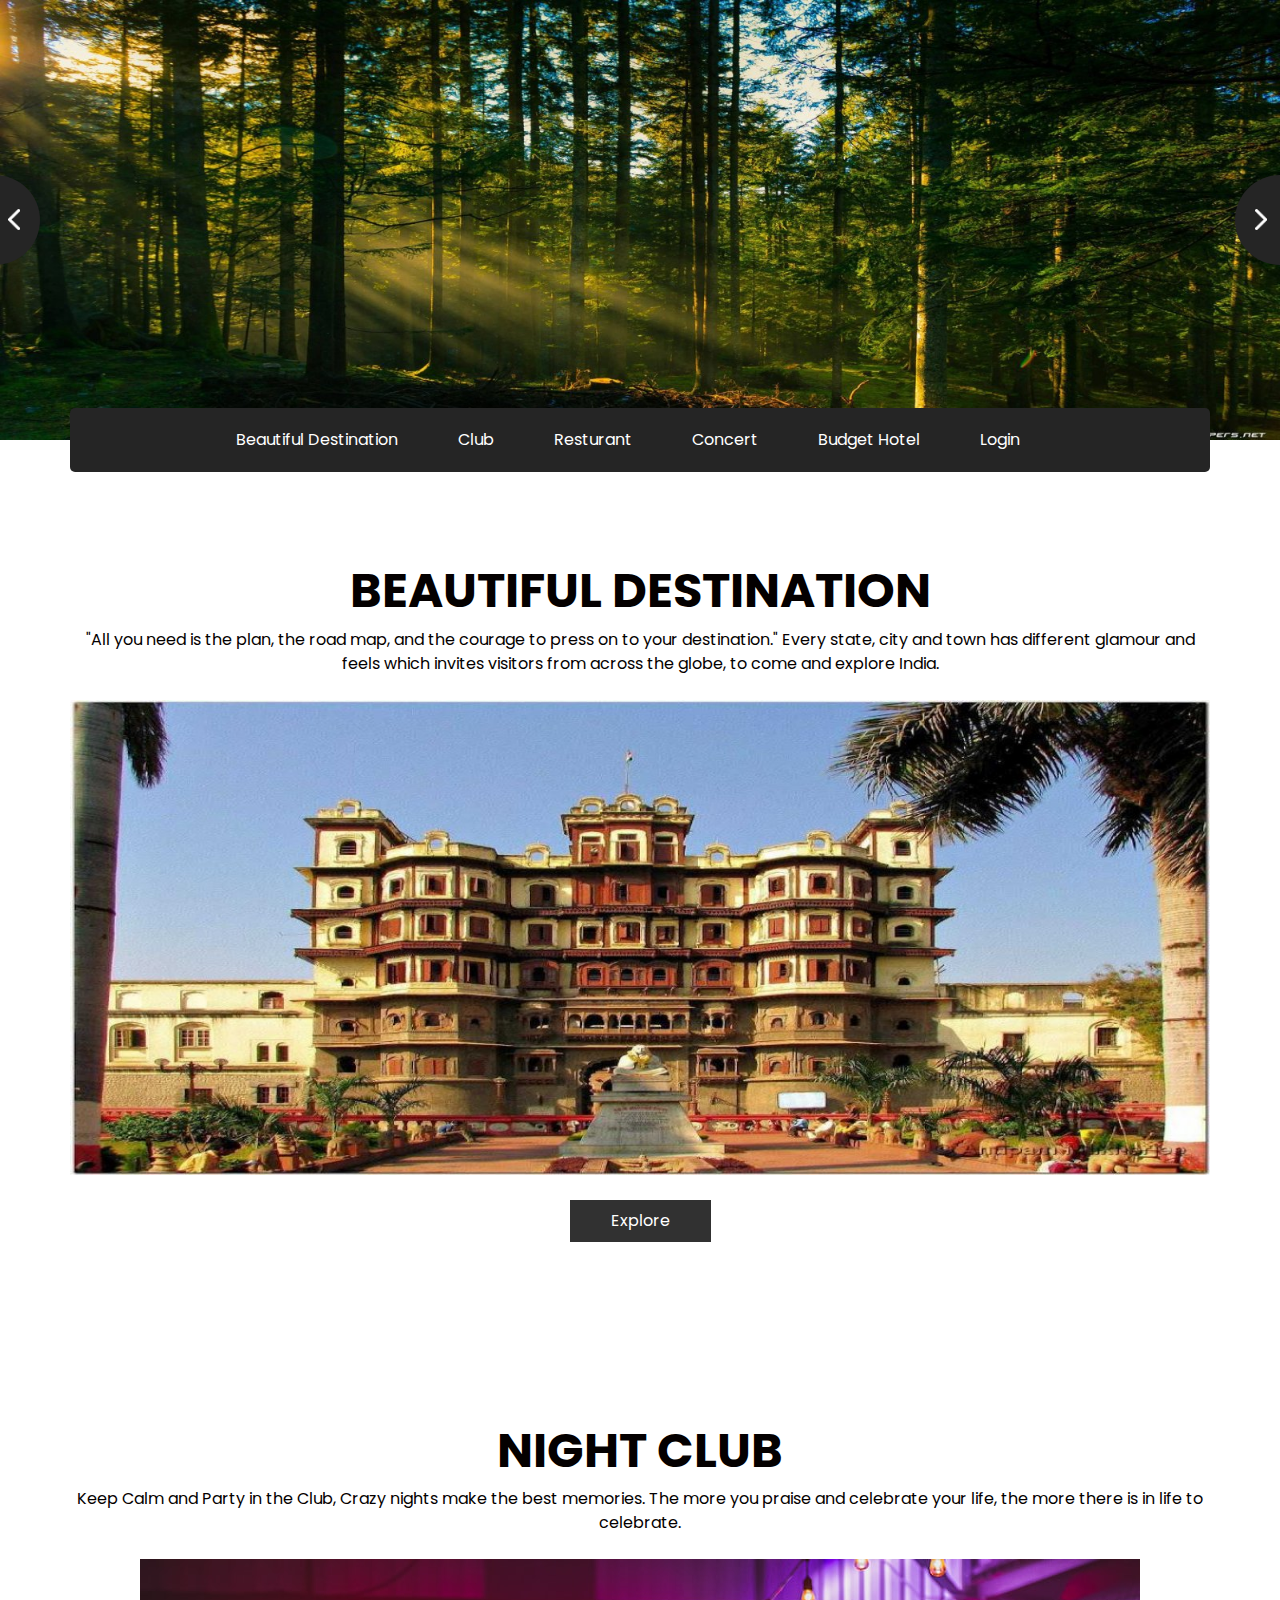
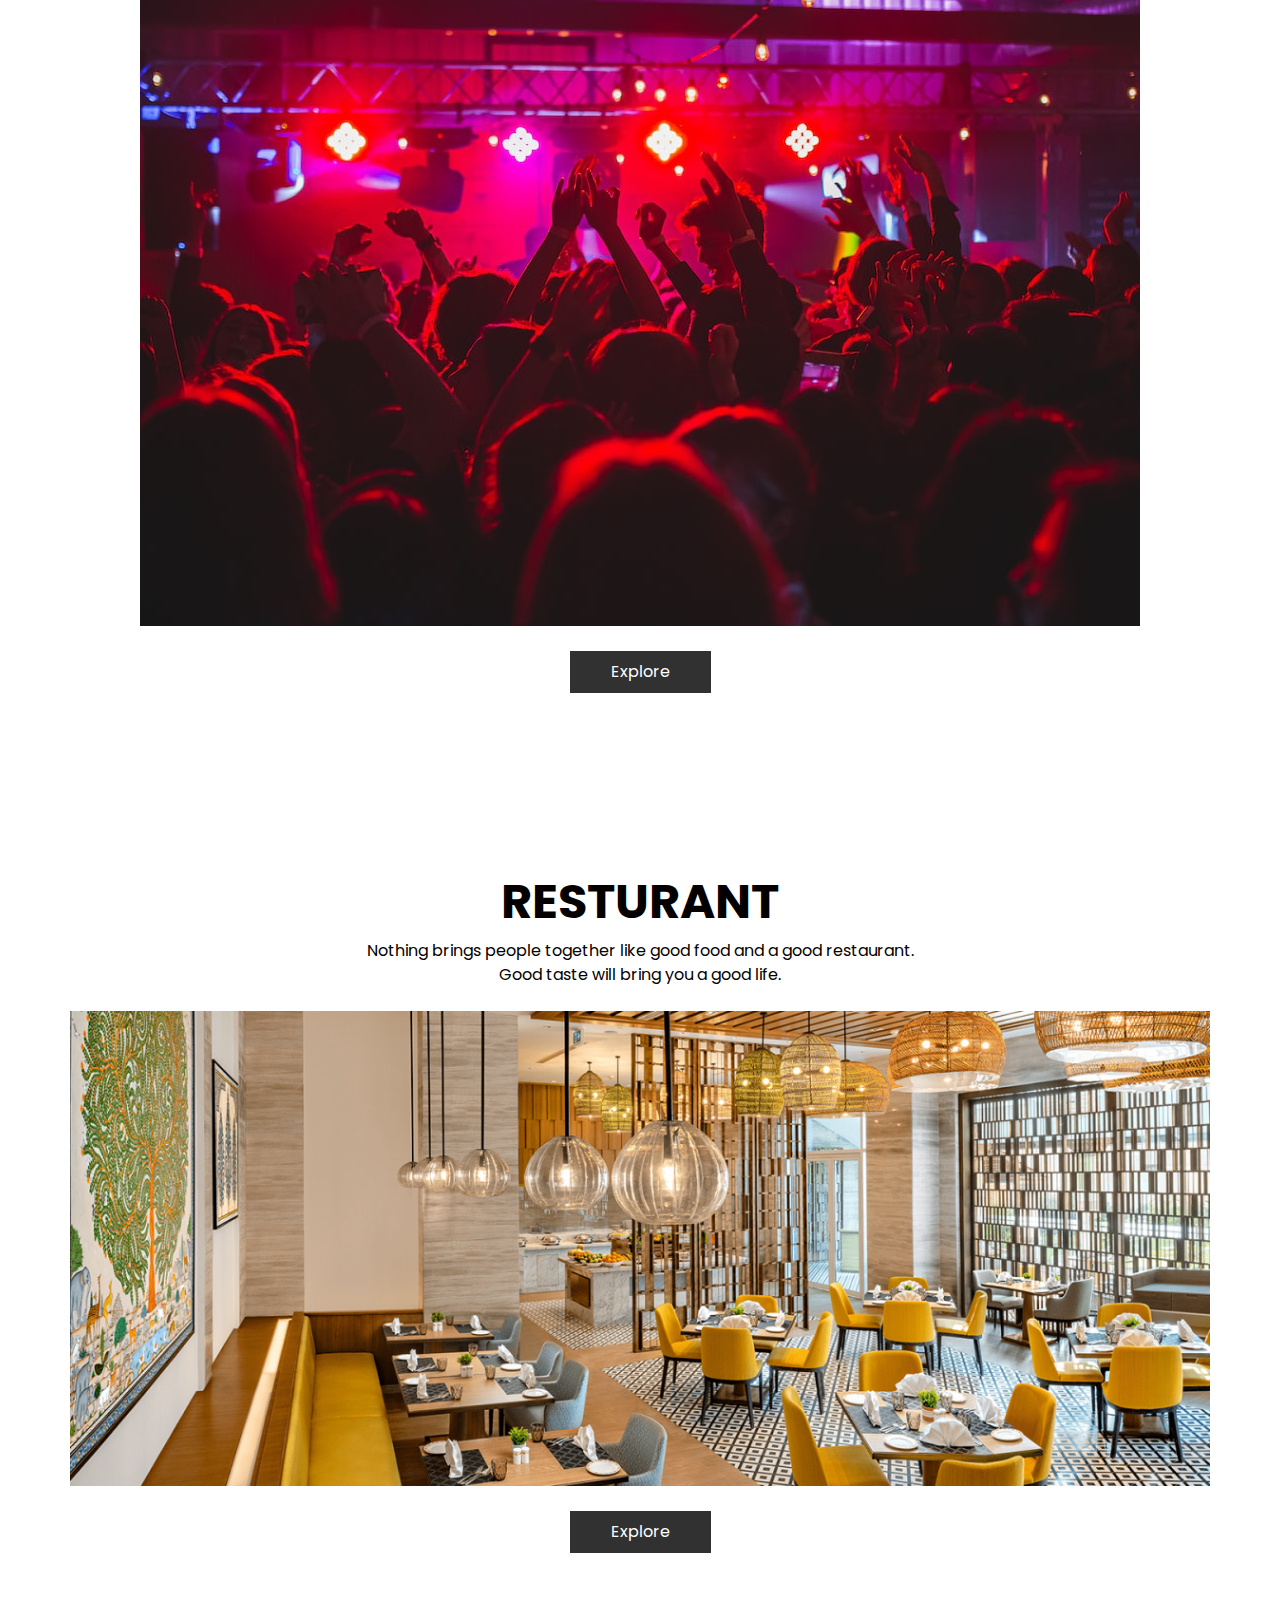
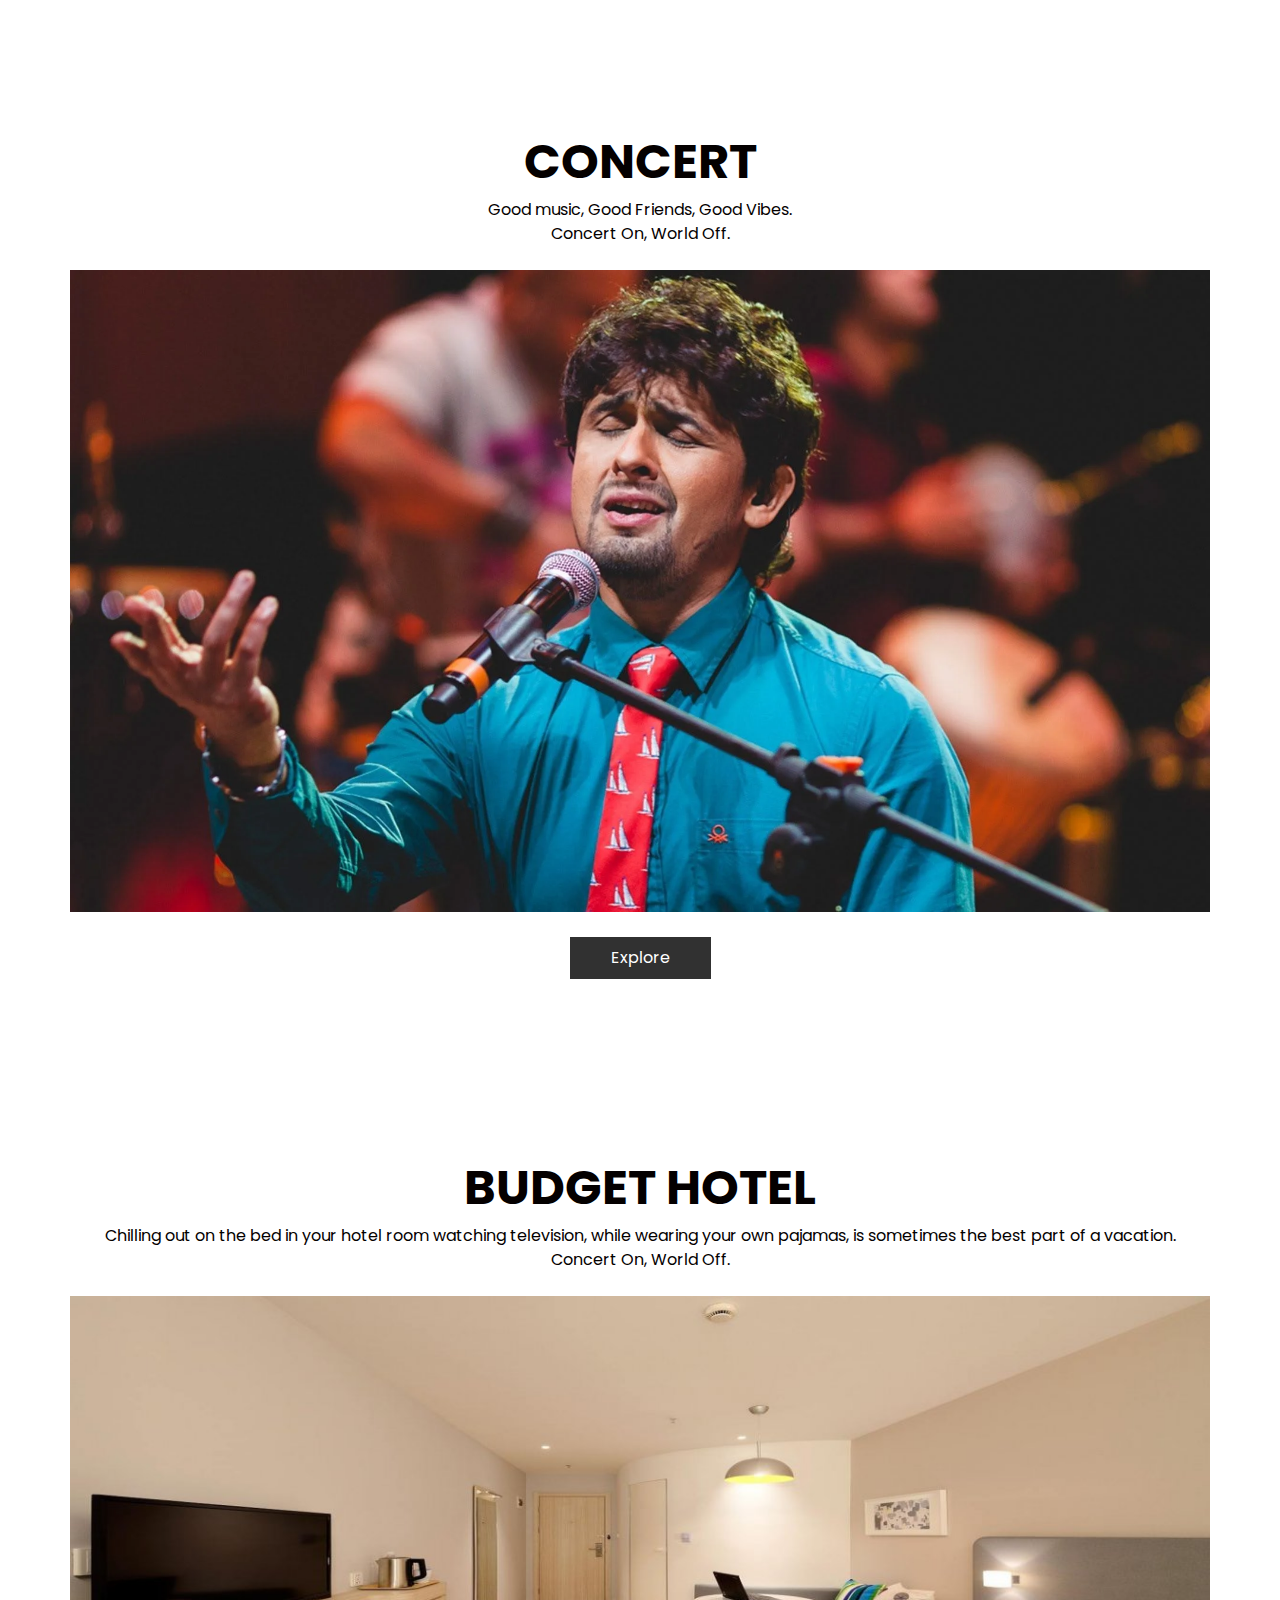
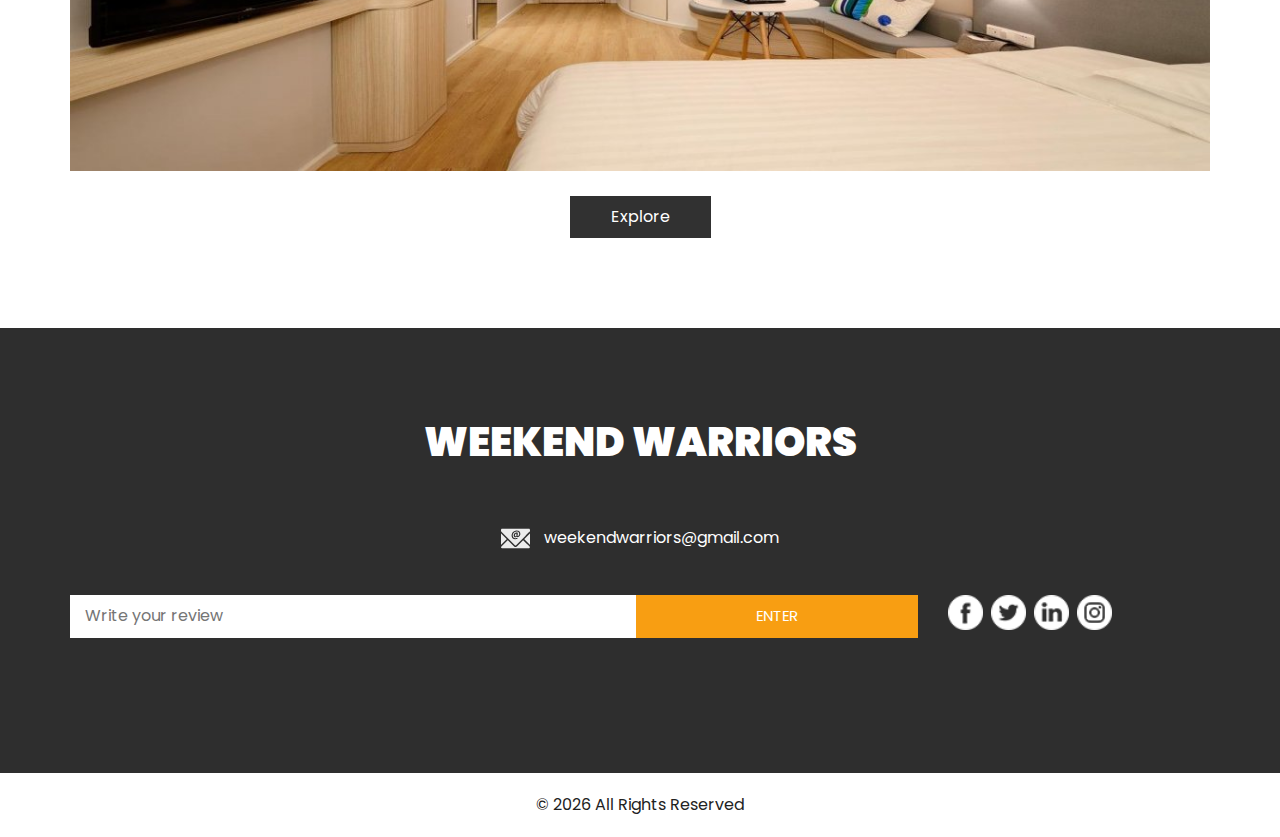
<file: Weekend-Warrior/index.html>
<!DOCTYPE html>
<html>

<head>
  <!-- Basic -->
  <meta charset="utf-8" />
  <meta http-equiv="X-UA-Compatible" content="IE=edge" />
  <!-- Mobile Metas -->
  <meta name="viewport" content="width=device-width, initial-scale=1, shrink-to-fit=no" />
  <!-- Site Metas -->
  <meta name="keywords" content="" />
  <meta name="description" content="" />
  <meta name="author" content="" />

  <title>Weekend Warriors</title>

  <!-- slider stylesheet -->
  <link rel="stylesheet" type="text/css"
    href="https://cdnjs.cloudflare.com/ajax/libs/OwlCarousel2/2.1.3/assets/owl.carousel.min.css" />

  <!-- bootstrap core css -->
  <link rel="stylesheet" type="text/css" href="css/bootstrap.css" />

  <!-- fonts style -->
  <link href="https://fonts.googleapis.com/css?family=Baloo+Chettan|Dosis:400,600,700|Poppins:400,600,700&display=swap"
    rel="stylesheet" />
  <!-- Custom styles for this template -->
  <link href="css/style.css" rel="stylesheet" />
  <!-- responsive style -->
  <link href="css/responsive.css" rel="stylesheet" />
</head>

<body>
  <div class="hero_area">
    <!-- header section strats -->
    <div class="brand_box">
      <a class="navbar-brand" href="index.html">
        <span>

        </span>
      </a>
    </div>
    <!-- end header section -->
    <!-- slider section -->
    <section class=" slider_section position-relative">
      <div id="carouselExampleControls" class="carousel slide " data-ride="carousel">
        <div class="carousel-inner">
          <div class="carousel-item active">
            <div class="img-box">
              <img src="images/nature2.jpg" alt="">
            </div>
          </div>
          <div class="carousel-item">
            <div class="img-box">
              <img src="images/slider4.jpg" alt="">
            </div>
          </div>
          <div class="carousel-item">
            <div class="img-box">
              <img src="images/hotel8.jpg" alt="">
            </div>
          </div>
        </div>
        <a class="carousel-control-prev" href="#carouselExampleControls" role="button" data-slide="prev">
          <span class="sr-only">Previous</span>
        </a>
        <a class="carousel-control-next" href="#carouselExampleControls" role="button" data-slide="next">
          <span class="sr-only">Next</span>
        </a>
      </div>
    </section>
    <!-- end slider section -->
  </div>

  <!-- nav section -->

  <section class="nav_section">
    <div class="container">
      <div class="custom_nav2">
        <nav class="navbar navbar-expand custom_nav-container ">
          <button class="navbar-toggler" type="button" data-toggle="collapse" data-target="#navbarSupportedContent"
            aria-controls="navbarSupportedContent" aria-expanded="false" aria-label="Toggle navigation">
            <span class="navbar-toggler-icon"></span>
          </button>

          <div class="collapse navbar-collapse" id="navbarSupportedContent">
            <div class="d-flex  flex-column flex-lg-row align-items-center">
              <ul class="navbar-nav  ">
                <li class="nav-item">
                  <a class="nav-link" href="beautiful_destination.html">Beautiful Destination</a>
                </li>
                <li class="nav-item">
                  <a class="nav-link" href="club.html">Club </a>
                </li>
                <li class="nav-item">
                  <a class="nav-link" href="resturant.html">Resturant </a>
                </li>
                <li class="nav-item">
                  <a class="nav-link" href="concert.html">Concert</a>
                </li>
                <li class="nav-item">
                  <a class="nav-link" href="budgethotel.html">Budget Hotel</a>
                </li>
                <li class="nav-item">
                  <a class="nav-link" href="loginpage.html">Login</a>
                </li>
              </ul>
              <form class="form-inline my-2 my-lg-0 ml-0 ml-lg-4 mb-3 mb-lg-0">
                <!-- <button class="btn  my-2 my-sm-0 nav_search-btn" type="submit"></button> -->
              </form>
            </div>
          </div>
        </nav>
      </div>
    </div>
  </section>

  <!-- end nav section -->

  <!-- shop section -->

  <section class="shop_section layout_padding">
    <div class="container">
      <div class="box">
        <div class="detail-box">
          <h2>
            Beautiful Destination
          </h2>
          <p>
            "All you need is the plan, the road map, and the courage to press on to your destination."
            Every state, city and town has different glamour and feels which invites visitors from across the globe, to
            come and explore India.
          </p>
        </div>
        <br>
        <div class="img-box">
          <img src="images/1img_destination.jpg" alt=" Beautiful Img"/>
        </div>
        <div class="btn-box">
          <a href="">
             Explore
                     </a>
        </div>
      </div>
    </div>
  </section>

  <!-- end shop section -->

  <!-- about section -->

  <section class="shop_section layout_padding">
    <div class="container">
      <div class="box">
        <div class="detail-box">
          <h2>
            Night Club
          </h2>
          <p>
            Keep Calm and Party in the Club, Crazy nights make the best memories.
            The more you praise and celebrate your life, the more there is in life to celebrate.
          </p>
        </div>
        <br>
        <div class="img-box">
          <img src="images/club2.jpg" alt="">
        </div>
        <div class="btn-box">
          <a href="club.html">
            Explore 
          </a>
        </div>
      </div>
    </div>
  </section>

  <!-- end about section -->

  <!-- fruit section -->

  <section class="shop_section layout_padding">
    <div class="container">
      <div class="box">
        <div class="detail-box">
          <h2>
            Resturant
          </h2>
          <p>
            Nothing brings people together like good food and a good restaurant.
          </p>
          <p>Good taste will bring you a good life.</p>
        </div>
        <br>
        <div class="img-box">
          <img src="images/resturant4.png" alt="">
        </div>
        <div class="btn-box">
          <a href="resturant.html">
            Explore
          </a>
        </div>
      </div>
    </div>
  </section>

  <!-- end fruit section -->

  <!-- Start Concert  -->

  <section class="shop_section layout_padding">
    <div class="container">
      <div class="box">
        <div class="detail-box">
          <h2>
            Concert
          </h2>
          <p>
            Good music, Good Friends, Good Vibes.

          </p>
          <p> Concert On, World Off.</p>
        </div>
        <br>
        <div class="img-box">
          <img src="images/concert2.webp" alt="">
        </div>
        <div class="btn-box">
          <a href="concert.html">
            Explore
          </a>
        </div>
      </div>
    </div>
  </section>

  <!-- End Concert -->

<!-- Start Budget Hotel -->

<section class="shop_section layout_padding">
  <div class="container">
    <div class="box">
      <div class="detail-box">
        <h2>
          Budget Hotel
        </h2>
        <p>
          Chilling out on the bed in your hotel room watching television, while wearing your own pajamas, is sometimes the best part of a vacation.

        </p>
        <p> Concert On, World Off.</p>
      </div>
      <br>
      <div class="img-box">
        <img src="images/hotel7.jpg" alt="">
      </div>
      <div class="btn-box">
        <a href="budgethotel.html">
          Explore
        </a>
      </div>
    </div>
  </div>
</section>


<!-- End Budget Hotel -->


  <!-- client section -->
<!-- 
  <section class="client_section layout_padding-bottom">
    <div class="container ">
      <div class="heading_container">
        <h2>
          What viewer says
        </h2>
        <hr>
      </div>
      <div id="carouselExample2Controls" class="carousel slide" data-ride="carousel">
        <div class="carousel-inner">
          <div class="carousel-item active">
            <div class="client_container layout_padding-top">
              <div class="img-box">
                <img src="images/client-img.png" alt="">
              </div>
              <div class="detail-box">
                <h5>
                  Jone Mark
                </h5>
                <p>
                  <img src="images/left-quote.png" alt="">
                  <span>
                    Lorem ipsum dolor sit amet,
                  </span>
                  <img src="images/right-quote.png" alt=""> <br>
                  consectetur adipiscing elit, sed do eiusmod tempor incididunt ut labore et dolore magna aliqua. Ut
                  enim ad minim
                  veniam, quis nostrud exercitation ullamco laboris ut aliquip ex ea commodo
                  consequat. Duis aute irure dolor in reprehenderit in voluptate velit esse
                </p>
              </div>
            </div>
          </div>
          <div class="carousel-item">
            <div class="client_container layout_padding-top">
              <div class="img-box">
                <img src="images/client-img.png" alt="">
              </div>
              <div class="detail-box">
                <h5>
                  Jone Mark
                </h5>
                <p>
                  <img src="images/left-quote.png" alt="">
                  <span>
                    Lorem ipsum dolor sit amet,
                  </span>
                  <img src="images/right-quote.png" alt=""> <br>
                  consectetur adipiscing elit, sed do eiusmod tempor incididunt ut labore et dolore magna aliqua. Ut
                  enim ad minim
                  veniam, quis nostrud exercitation ullamco laboris ut aliquip ex ea commodo
                  consequat. Duis aute irure dolor in reprehenderit in voluptate velit esse
                </p>
              </div>
            </div>
          </div>
          <div class="carousel-item">
            <div class="client_container layout_padding-top">
              <div class="img-box">
                <img src="images/client-img.png" alt="">
              </div>
              <div class="detail-box">
                <h5>
                  Jone Mark
                </h5>
                <p>
                  <img src="images/left-quote.png" alt="">
                  <span>
                    Lorem ipsum dolor sit amet,
                  </span>
                  <img src="images/right-quote.png" alt=""> <br>
                  consectetur adipiscing elit, sed do eiusmod tempor incididunt ut labore et dolore magna aliqua. Ut
                  enim ad minim
                  veniam, quis nostrud exercitation ullamco laboris ut aliquip ex ea commodo
                  consequat. Duis aute irure dolor in reprehenderit in voluptate velit esse
                </p>
              </div>
            </div>
          </div>
        </div>
        <a class="carousel-control-prev" href="#carouselExample2Controls" role="button" data-slide="prev">
          <span class="sr-only">Previous</span>
        </a>
        <a class="carousel-control-next" href="#carouselExample2Controls" role="button" data-slide="next">
          <span class="sr-only">Next</span>
        </a>
      </div>

    </div>
  </section> -->

  <!-- end client section -->


  <!-- contact section -->
  <!-- <section class="contact_section layout_padding-bottom">
    <div class="container-fluid">
      <div class="row">
        <div class="offset-lg-2 col-md-10 offset-md-1">
          <div class="heading_container">
            <hr>
            <h2>
              Request A call back
            </h2>
          </div>
        </div>
      </div>

      <div class="layout_padding2-top">
        <div class="row">
          <div class="col-lg-4 offset-lg-2 col-md-5 offset-md-1">
            <form action="">
              <div class="contact_form-container">
                <div>
                  <div>
                    <input type="text" placeholder="Full Name" />
                  </div>
                  <div>
                    <input type="email" placeholder="Email" />
                  </div>
                  <div>
                    <input type="text" placeholder="Phone Number" />
                  </div>
                  <div>
                    <input type="text" class="message_input" placeholder="Message" />
                  </div>
                  <div>
                    <button type="submit">
                      Send
                    </button>
                  </div>
                </div>
              </div>
            </form>
          </div>
          <div class="col-md-6 px-0">
            <div class="map_container">
              <div class="map-responsive">
                <iframe
                  src="https://www.google.com/maps/embed/v1/place?key=AIzaSyA0s1a7phLN0iaD6-UE7m4qP-z21pH0eSc&q=Eiffel+Tower+Paris+France"
                  width="600" height="300" frameborder="0" style="border:0; width: 100%; height:100%"
                  allowfullscreen></iframe>
              </div>
            </div>
          </div>
        </div>
      </div>
    </div>
  </section> -->
  <!-- end contact section -->


  <!-- info section -->

  <section class="info_section layout_padding">
    <div class="container">
      <div class="info_logo">
        <h2>
          <b>Weekend Warriors</b>
        </h2>
      </div>
      <div class="info_contact">
        <div class="row">
          <div class="col-md-4">
            <!-- <a href=""> -->
              <!-- <img src="images/location.png" alt=""> -->
              <span>
               
              </span>
            </a>
          </div>
          <!-- <div class="col-md-4">
            <a href="">
              <img src="images/call.png" alt="">
              <span>
                Call : +012334567890
              </span>
            </a>
          </div> -->
          <div class="col-md-4">
            <a href="">
              <img src="images/mail.png" alt="">
              <span>
                weekendwarriors@gmail.com
              </span>
            </a>
          </div>
        </div>
      </div>
      <div class="row">
        <div class="col-md-8 col-lg-9">
          <div class="info_form">
            <form action="">
              <input type="text" placeholder="Write your review">
              <button>
                Enter
              </button>
            </form>
          </div>
        </div>
        <div class="col-md-4 col-lg-3">
          <div class="info_social">
            <div>
              <a href="">
                <img src="images/facebook-logo-button.png" alt="">
              </a>
            </div>
            <div>
              <a href="">
                <img src="images/twitter-logo-button.png" alt="">
              </a>
            </div>
            <div>
              <a href="">
                <img src="images/linkedin.png" alt="">
              </a>
            </div>
            <div>
              <a href="">
                <img src="images/instagram.png" alt="">
              </a>
            </div>
          </div>
        </div>
      </div>

    </div>
  </section>

  <!-- end info section -->


  <!-- footer section -->
  <section class="container-fluid footer_section ">
    <p>
      &copy; <span id="displayYear"></span> All Rights Reserved
      <!-- <a href="https://html.design/"></a> -->
    </p>
  </section>
  <!-- footer section -->

  <script type="text/javascript" src="js/jquery-3.4.1.min.js"></script>
  <script type="text/javascript" src="js/bootstrap.js"></script>
  <script type="text/javascript" src="js/custom.js"></script>

</body>

</html>
</file>
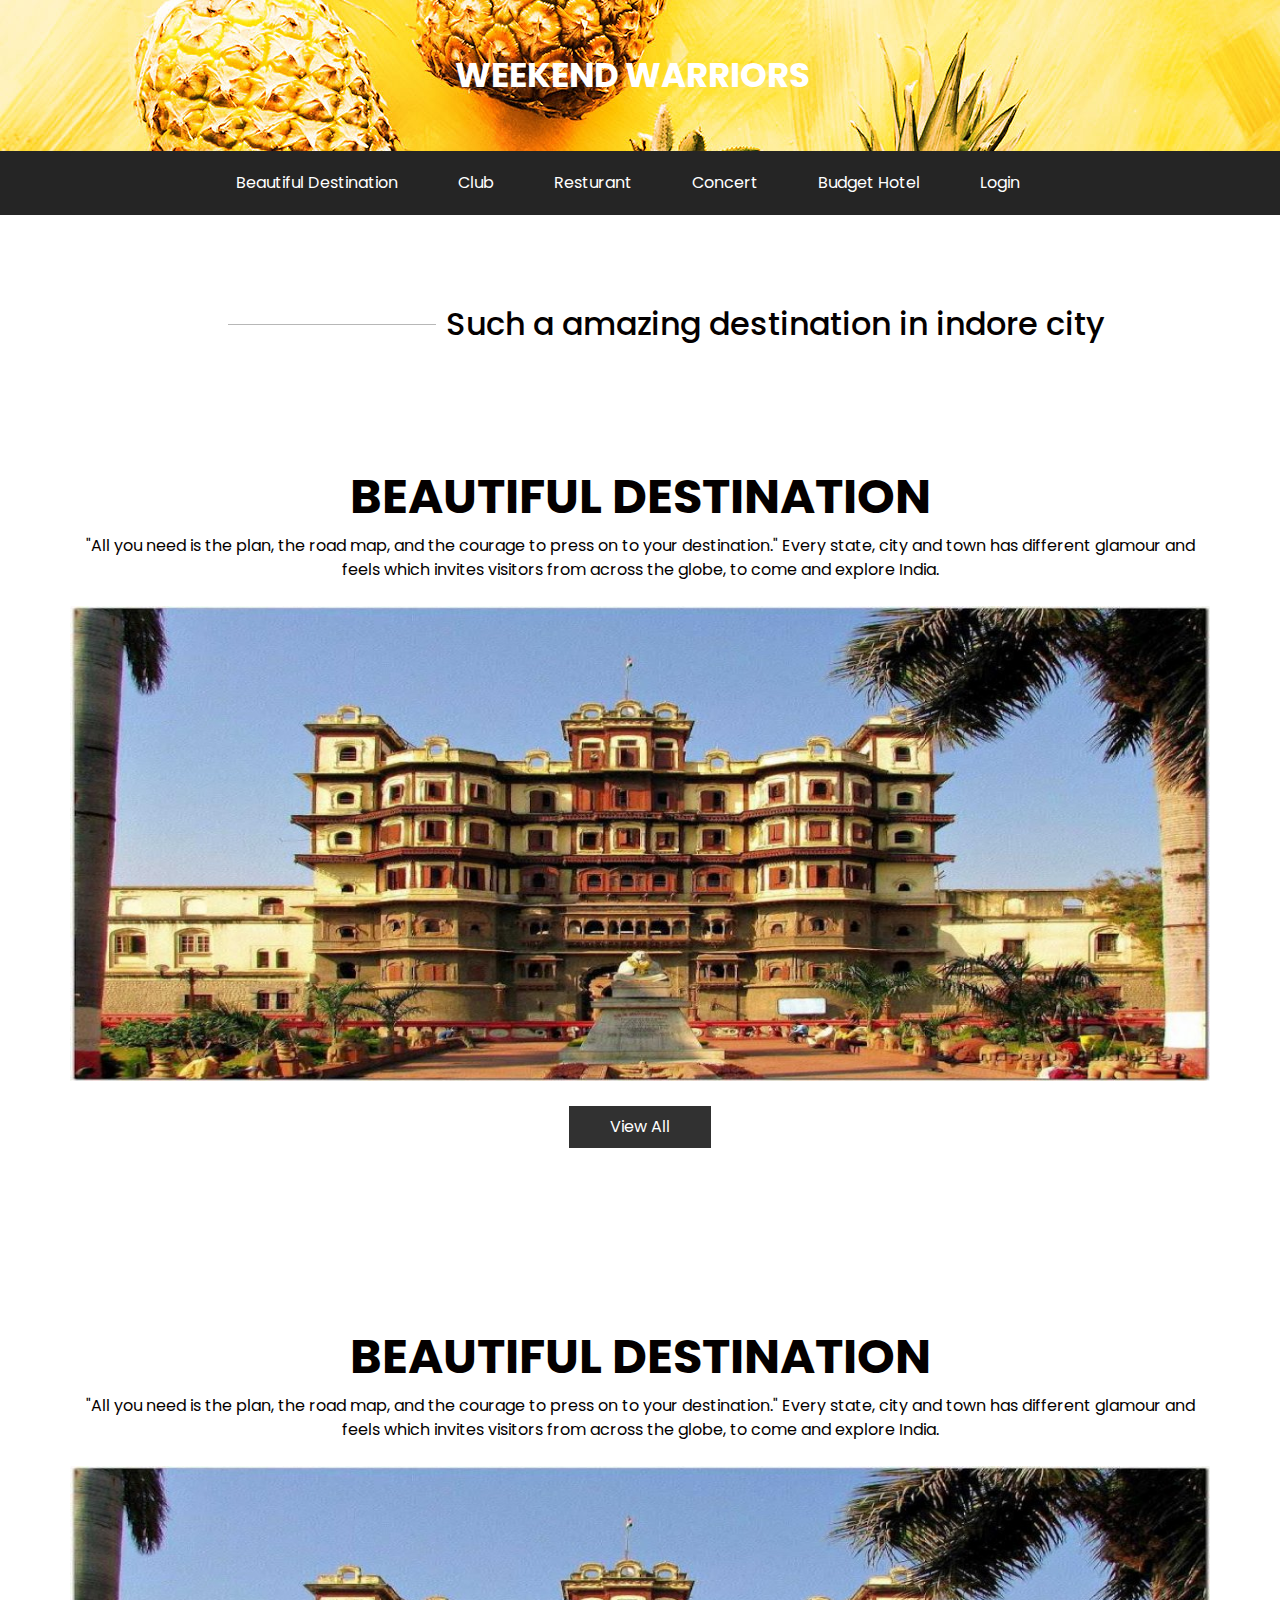
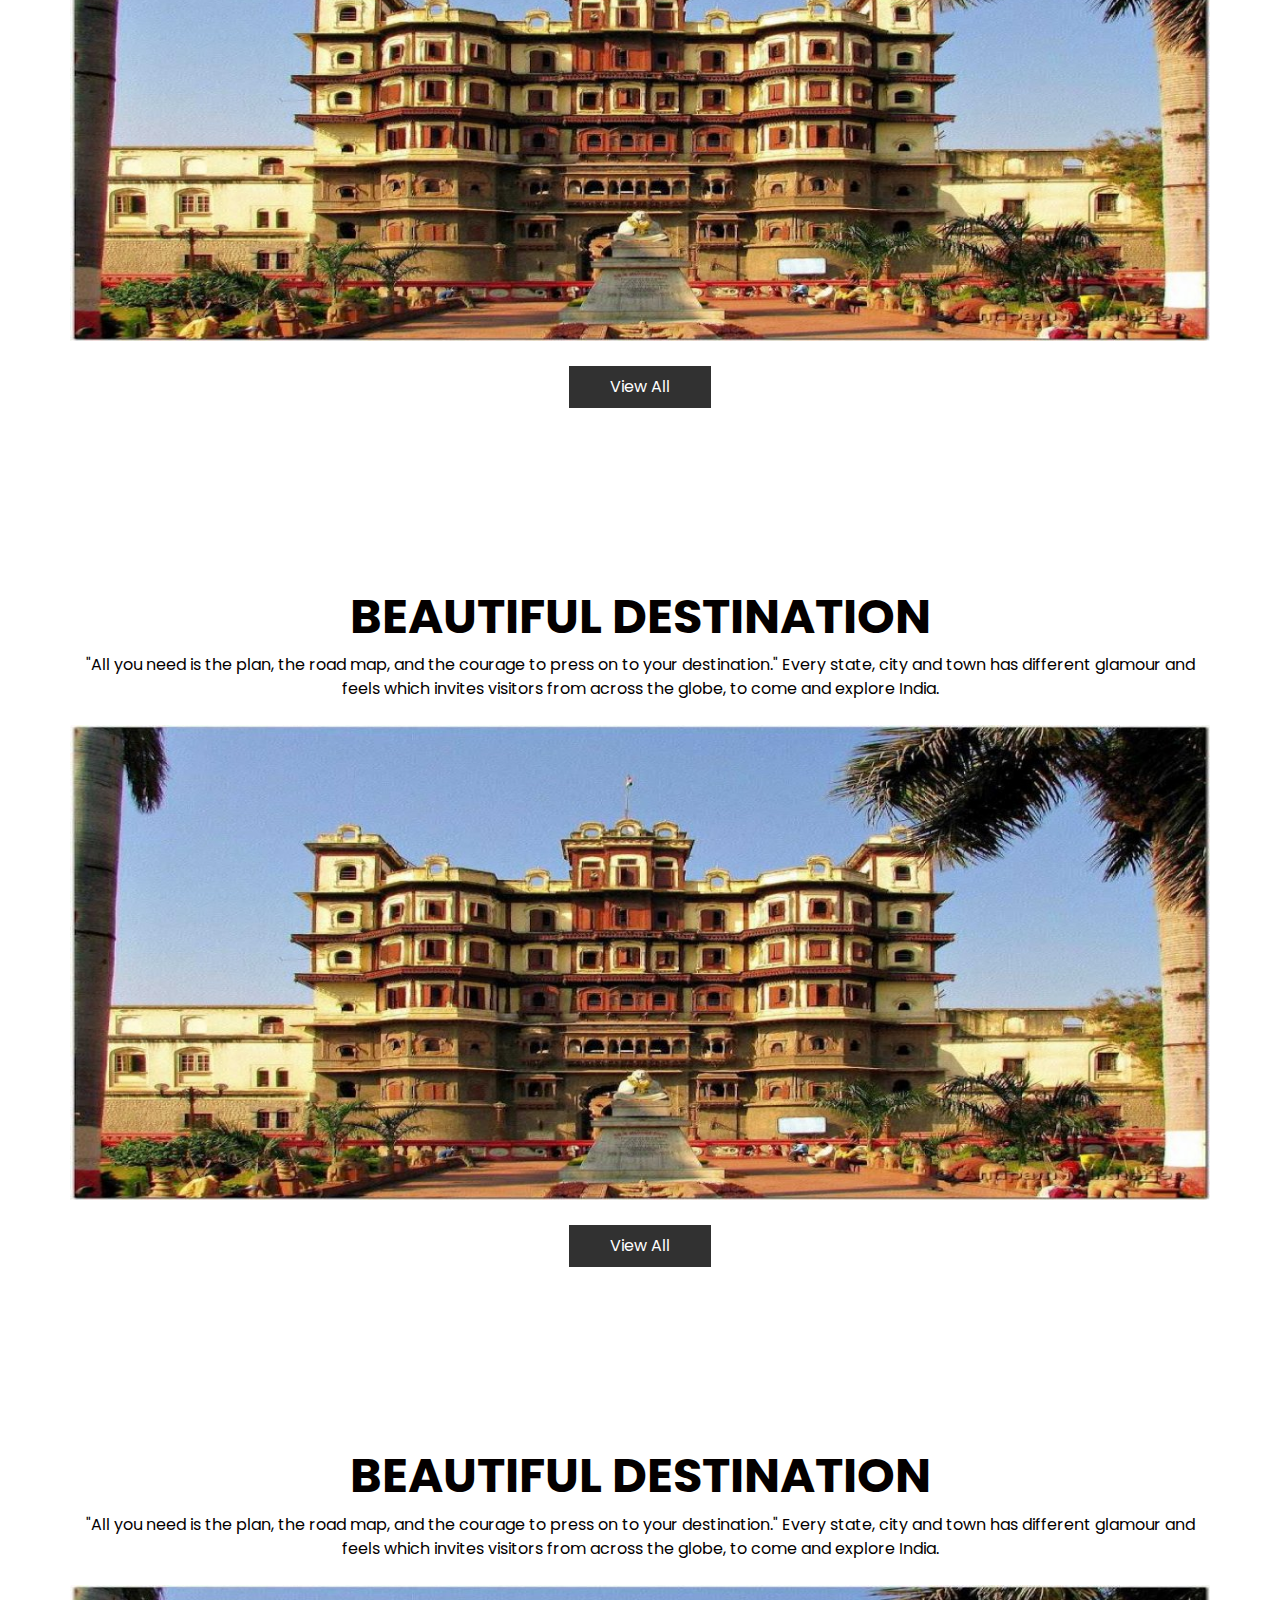
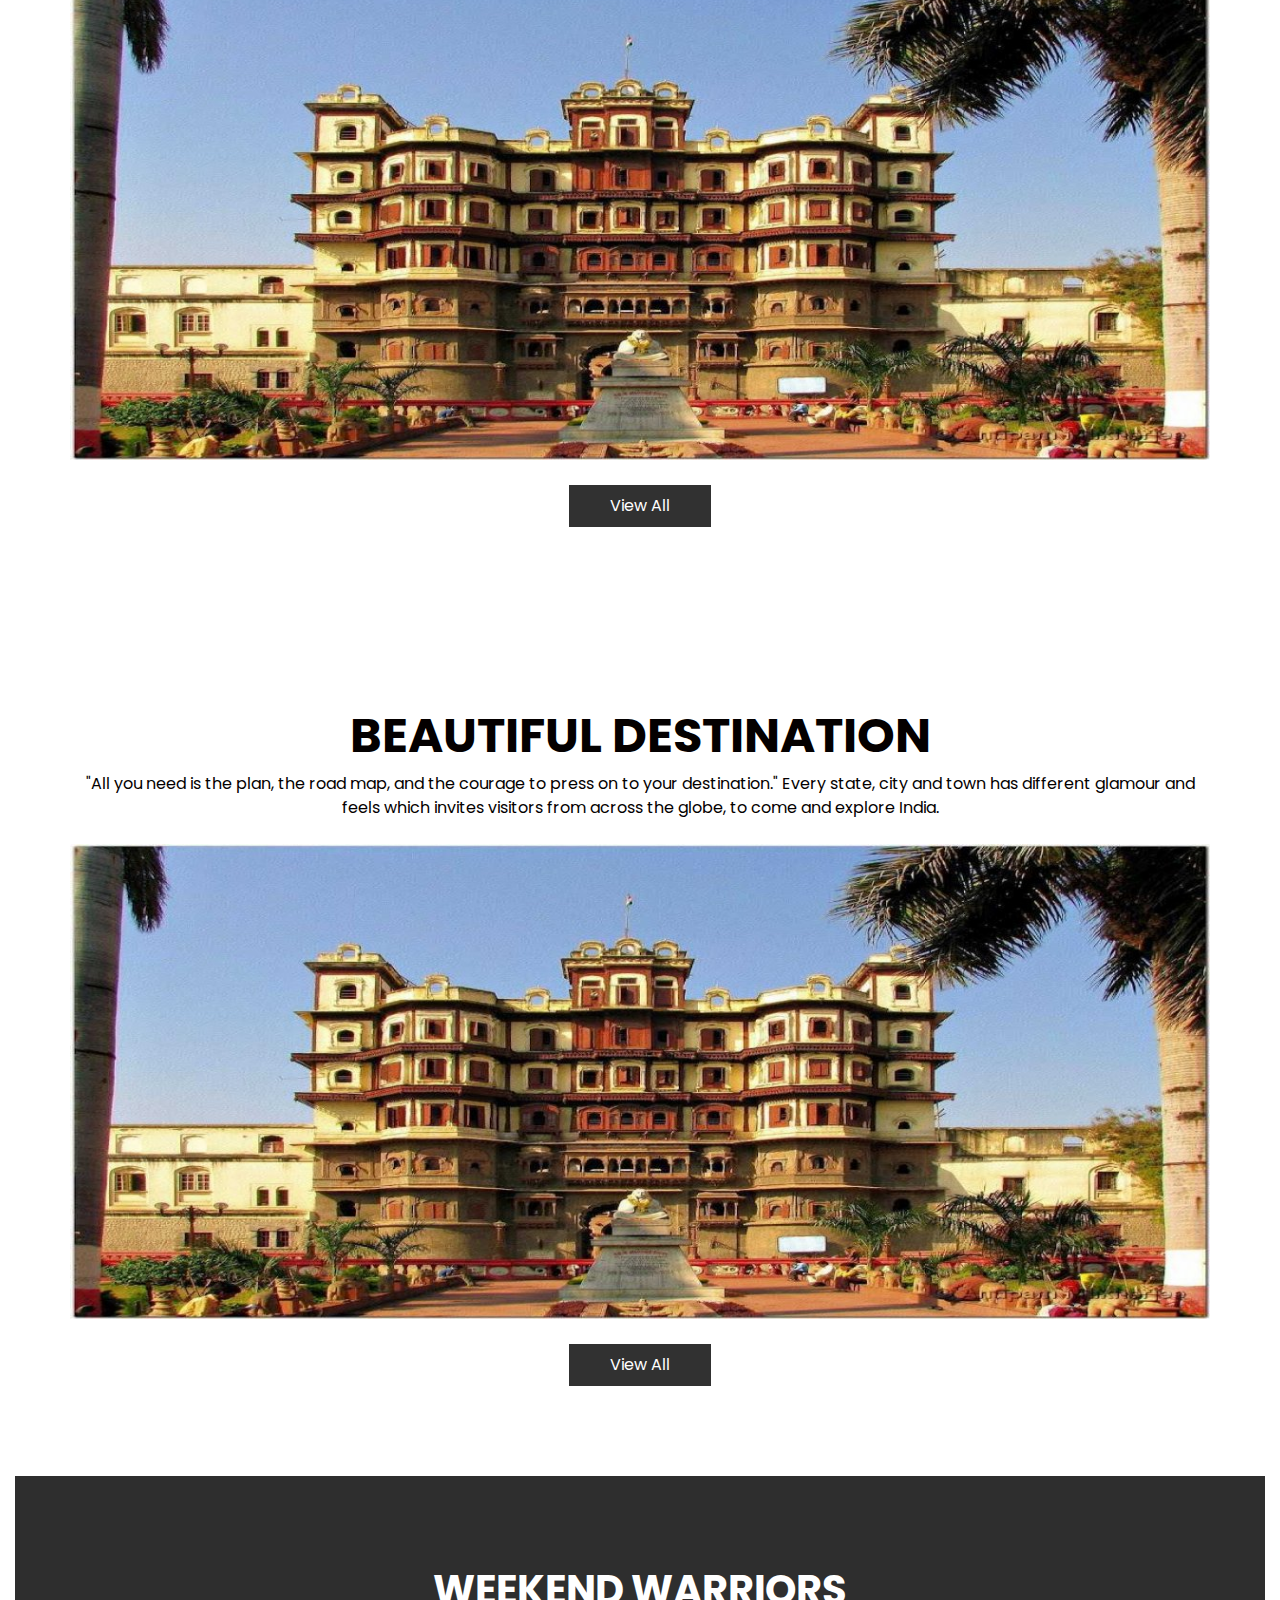
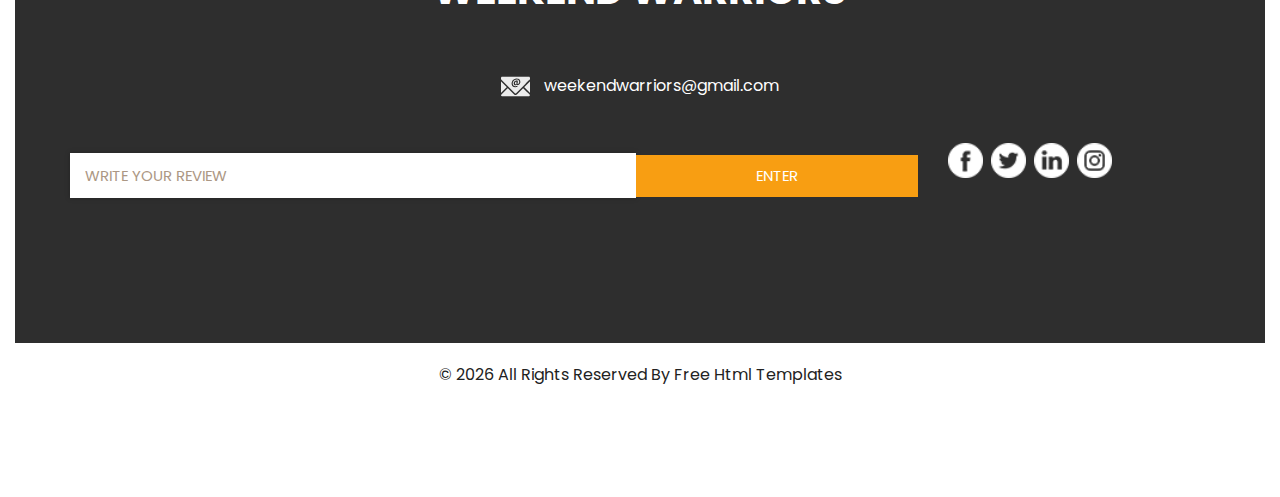
<file: Weekend-Warrior/beautiful_destination.html>
<!DOCTYPE html>
<html>

<head>
  <!-- Basic -->
  <meta charset="utf-8" />
  <meta http-equiv="X-UA-Compatible" content="IE=edge" />
  <!-- Mobile Metas -->
  <meta name="viewport" content="width=device-width, initial-scale=1, shrink-to-fit=no" />
  <!-- Site Metas -->
  <meta name="keywords" content="" />
  <meta name="description" content="" />
  <meta name="author" content="" />

  <title>Beautiful Destination</title>

  <!-- slider stylesheet -->
  <link rel="stylesheet" type="text/css" href="https://cdnjs.cloudflare.com/ajax/libs/OwlCarousel2/2.1.3/assets/owl.carousel.min.css" />

  <!-- bootstrap core css -->
  <link rel="stylesheet" type="text/css" href="css/bootstrap.css" />

  <!-- fonts style -->
  <link href="https://fonts.googleapis.com/css?family=Baloo+Chettan|Dosis:400,600,700|Poppins:400,600,700&display=swap" rel="stylesheet" />
  <!-- Custom styles for this template -->
  <link href="css/style.css" rel="stylesheet" />
  <!-- responsive style -->
  <link href="css/responsive.css" rel="stylesheet" />
</head>

<body class="sub_page">
  <div class="hero_area">
    <!-- header section strats -->
    <div class="brand_box">
      <a class="navbar-brand" href="index.html">
        <span>
          Weekend Warriors
        </span>
      </a>
    </div>
    <!-- end header section -->
  </div>

  <!-- nav section -->

  <section class="nav_section">
    <div class="container">
      <div class="custom_nav2">
        <nav class="navbar navbar-expand custom_nav-container ">
          <button class="navbar-toggler" type="button" data-toggle="collapse" data-target="#navbarSupportedContent" aria-controls="navbarSupportedContent" aria-expanded="false" aria-label="Toggle navigation">
            <span class="navbar-toggler-icon"></span>
          </button>

          <div class="collapse navbar-collapse" id="navbarSupportedContent">
            <div class="d-flex  flex-column flex-lg-row align-items-center">
              <ul class="navbar-nav  ">
                <li class="nav-item">
                  <a class="nav-link" href="beautiful_destination.html">Beautiful Destination</a>
                </li>
                <li class="nav-item">
                  <a class="nav-link" href="club.html">Club </a>
                </li>
                <li class="nav-item">
                  <a class="nav-link" href="resturant.html">Resturant</a>
                </li>
                <li class="nav-item">
                  <a class="nav-link" href="concert.html">Concert</a>
                </li>
                <li class="nav-item">
                  <a class="nav-link" href="budgethotel.html">Budget Hotel</a>
                </li>
                <li class="nav-item">
                  <a class="nav-link" href="#">Login</a>
                </li>
              </ul>
              <form class="form-inline my-2 my-lg-0 ml-0 ml-lg-4 mb-3 mb-lg-0">
                <!-- <button class="btn  my-2 my-sm-0 nav_search-btn" type="submit"></button> -->
              </form>
            </div>
          </div>
        </nav>
      </div>
    </div>
  </section>

  <!-- end nav section -->

   <!-- start club -->
   <section class="contact_section layout_padding">
    <div class="container-fluid">
      <div class="row">
        <div class="offset-lg-2 col-md-10 offset-md-1">
          <div class="heading_container">
            <hr>
            <h2>
              Such a amazing destination in indore city
            </h2>
          </div>
        </div>
      </div>

      <!-- end club -->

  <!-- 1 start beautiful destination Start -->

  <section class="shop_section layout_padding">
    <div class="container">
      <div class="box">
        <div class="detail-box">
          <h2>
            Beautiful Destination
          </h2>
          <p>
            "All you need is the plan, the road map, and the courage to press on to your destination."
            Every state, city and town has different glamour and feels which invites visitors from across the globe, to
            come and explore India.
          </p>
        </div>
        <br>
        <div class="img-box">
          <img src="images/1img_destination.jpg" alt="">
        </div>
        <div class="btn-box">
          <a href="">
            View All
          </a>
        </div>
      </div>
    </div>
  </section>
  <!-- 1 end beautiful destination  -->

  <!-- 2 start beautiful destination Start -->

  <section class="shop_section layout_padding">
    <div class="container">
      <div class="box">
        <div class="detail-box">
          <h2>
            Beautiful Destination
          </h2>
          <p>
            "All you need is the plan, the road map, and the courage to press on to your destination."
            Every state, city and town has different glamour and feels which invites visitors from across the globe, to
            come and explore India.
          </p>
        </div>
        <br>
        <div class="img-box">
          <img src="images/1img_destination.jpg" alt="">
        </div>
        <div class="btn-box">
          <a href="">
            View All
          </a>
        </div>
      </div>
    </div>
  </section>
  <!-- 2 end beautiful destination  -->


  <!-- 3 start beautiful destination Start -->

  <section class="shop_section layout_padding">
    <div class="container">
      <div class="box">
        <div class="detail-box">
          <h2>
            Beautiful Destination
          </h2>
          <p>
            "All you need is the plan, the road map, and the courage to press on to your destination."
            Every state, city and town has different glamour and feels which invites visitors from across the globe, to
            come and explore India.
          </p>
        </div>
        <br>
        <div class="img-box">
          <img src="images/1img_destination.jpg" alt="">
        </div>
        <div class="btn-box">
          <a href="">
            View All
          </a>
        </div>
      </div>
    </div>
  </section>
  <!-- 3 end beautiful destination  -->


  <!-- 4 start beautiful destination Start -->

  <section class="shop_section layout_padding">
    <div class="container">
      <div class="box">
        <div class="detail-box">
          <h2>
            Beautiful Destination
          </h2>
          <p>
            "All you need is the plan, the road map, and the courage to press on to your destination."
            Every state, city and town has different glamour and feels which invites visitors from across the globe, to
            come and explore India.
          </p>
        </div>
        <br>
        <div class="img-box">
          <img src="images/1img_destination.jpg" alt="">
        </div>
        <div class="btn-box">
          <a href="">
            View All
          </a>
        </div>
      </div>
    </div>
  </section>
  <!-- 4 end beautiful destination  -->


  <!-- 5 start beautiful destination Start -->

  <section class="shop_section layout_padding">
    <div class="container">
      <div class="box">
        <div class="detail-box">
          <h2>
            Beautiful Destination
          </h2>
          <p>
            "All you need is the plan, the road map, and the courage to press on to your destination."
            Every state, city and town has different glamour and feels which invites visitors from across the globe, to
            come and explore India.
          </p>
        </div>
        <br>
        <div class="img-box">
          <img src="images/1img_destination.jpg" alt="">
        </div>
        <div class="btn-box">
          <a href="">
            View All
          </a>
        </div>
      </div>
    </div>
  </section>
  <!-- 5 end beautiful destination  -->


  <!-- info section -->

  <section class="info_section layout_padding">
    <div class="container">
      <div class="info_logo">
        <h2>
          Weekend Warriors

        </h2>
      </div>
      <div class="info_contact">
        <div class="row">
          <div class="col-md-4">
            <!-- <a href="">
              <img src="images/location.png" alt=""> -->
              <span>
              </span>
            </a>
          </div>
          <!-- <div class="col-md-4">
            <a href="">
              <img src="images/call.png" alt="">
              <span>
                Call : +012334567890
              </span>
            </a>
          </div> -->
          <div class="col-md-4">
            <a href="">
              <img src="images/mail.png" alt="">
              <span>
                weekendwarriors@gmail.com
              </span>
            </a>
          </div>
        </div>
      </div>
      <div class="row">
        <div class="col-md-8 col-lg-9">
          <div class="info_form">
            <form action="">
              <input type="text" placeholder="Write your review">
              <button>
                Enter
              </button>
            </form>
          </div>
        </div>
        <div class="col-md-4 col-lg-3">
          <div class="info_social">
            <div>
              <a href="">
                <img src="images/facebook-logo-button.png" alt="">
              </a>
            </div>
            <div>
              <a href="">
                <img src="images/twitter-logo-button.png" alt="">
              </a>
            </div>
            <div>
              <a href="">
                <img src="images/linkedin.png" alt="">
              </a>
            </div>
            <div>
              <a href="">
                <img src="images/instagram.png" alt="">
              </a>
            </div>
          </div>
        </div>
      </div>

    </div>
  </section>

  <!-- end info section -->


  <!-- footer section -->
  <section class="container-fluid footer_section">
    <p>
      &copy; <span id="displayYear"></span> All Rights Reserved By
      <a href="https://html.design/">Free Html Templates</a>
    </p>
  </section>
  <!-- footer section -->


  <script type="text/javascript" src="js/jquery-3.4.1.min.js"></script>
  <script type="text/javascript" src="js/bootstrap.js"></script>
  <script type="text/javascript" src="js/custom.js"></script>

</body>

</html>
</file>
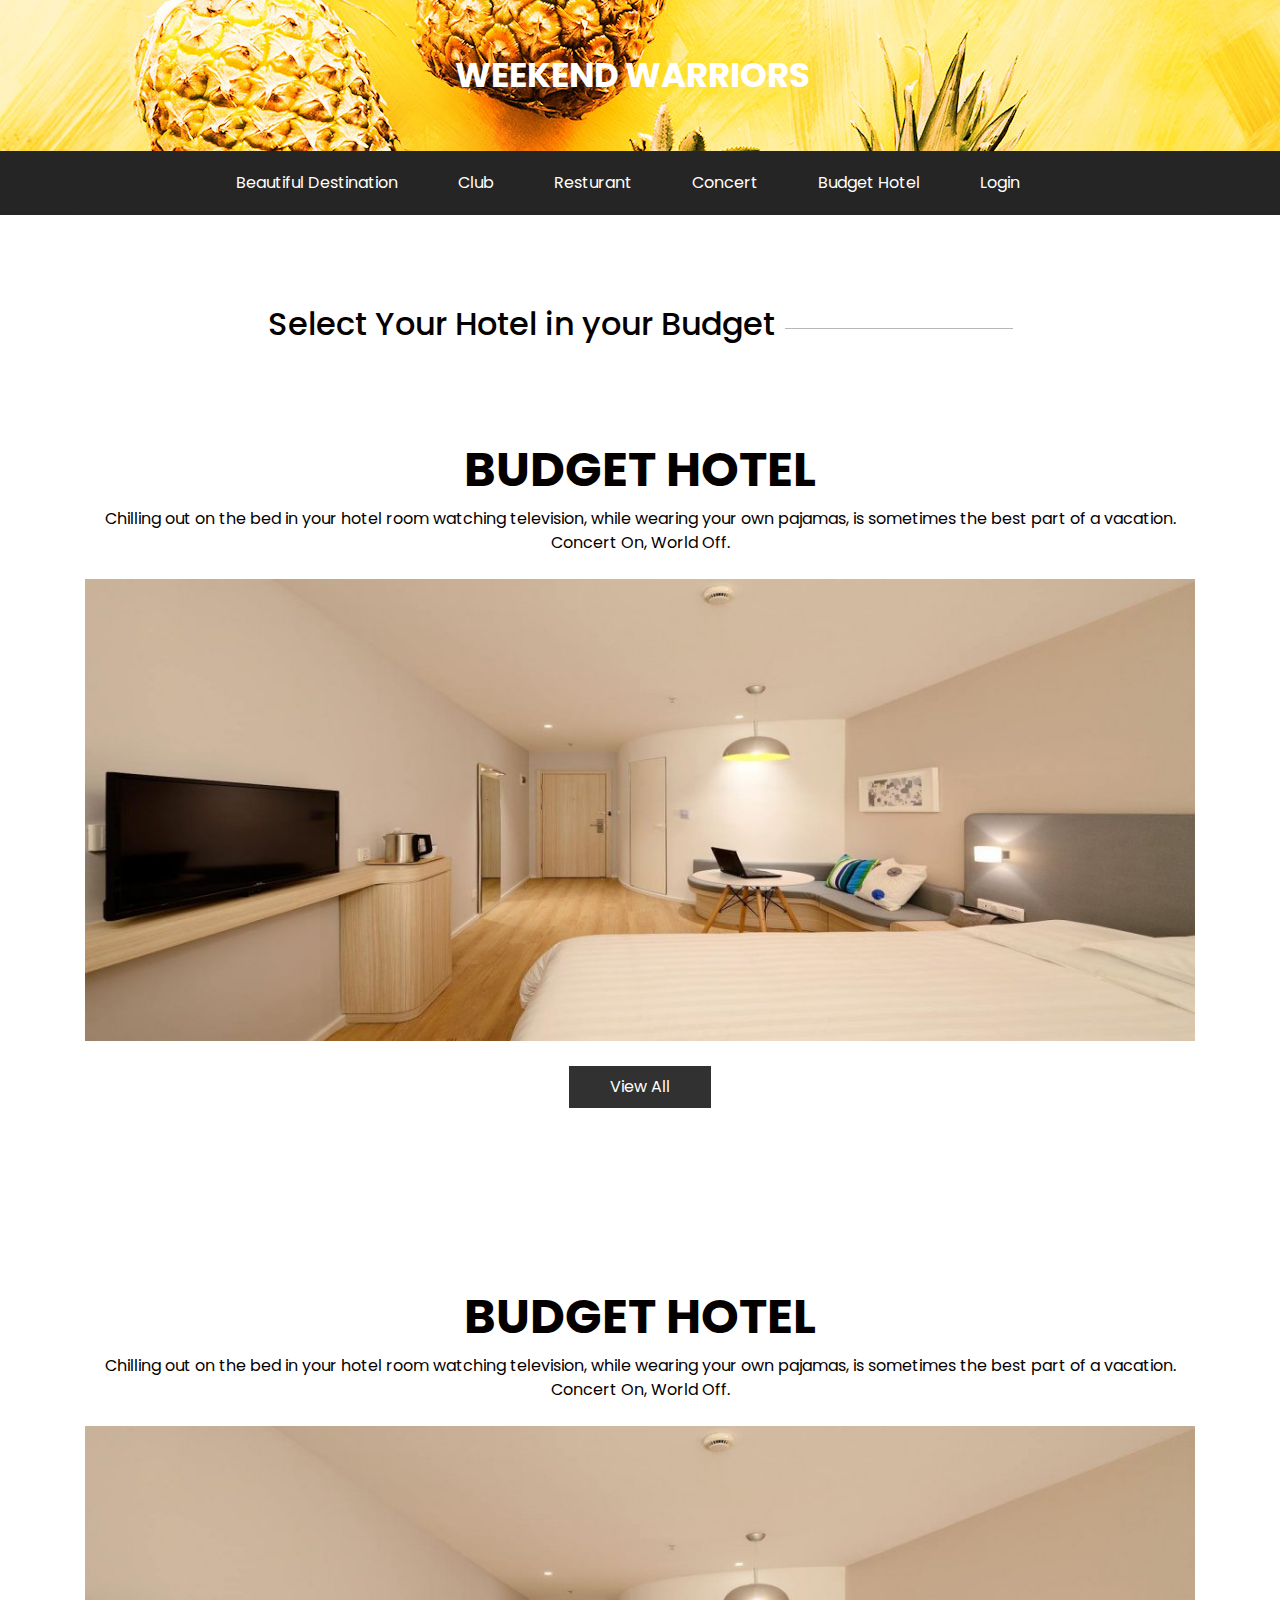
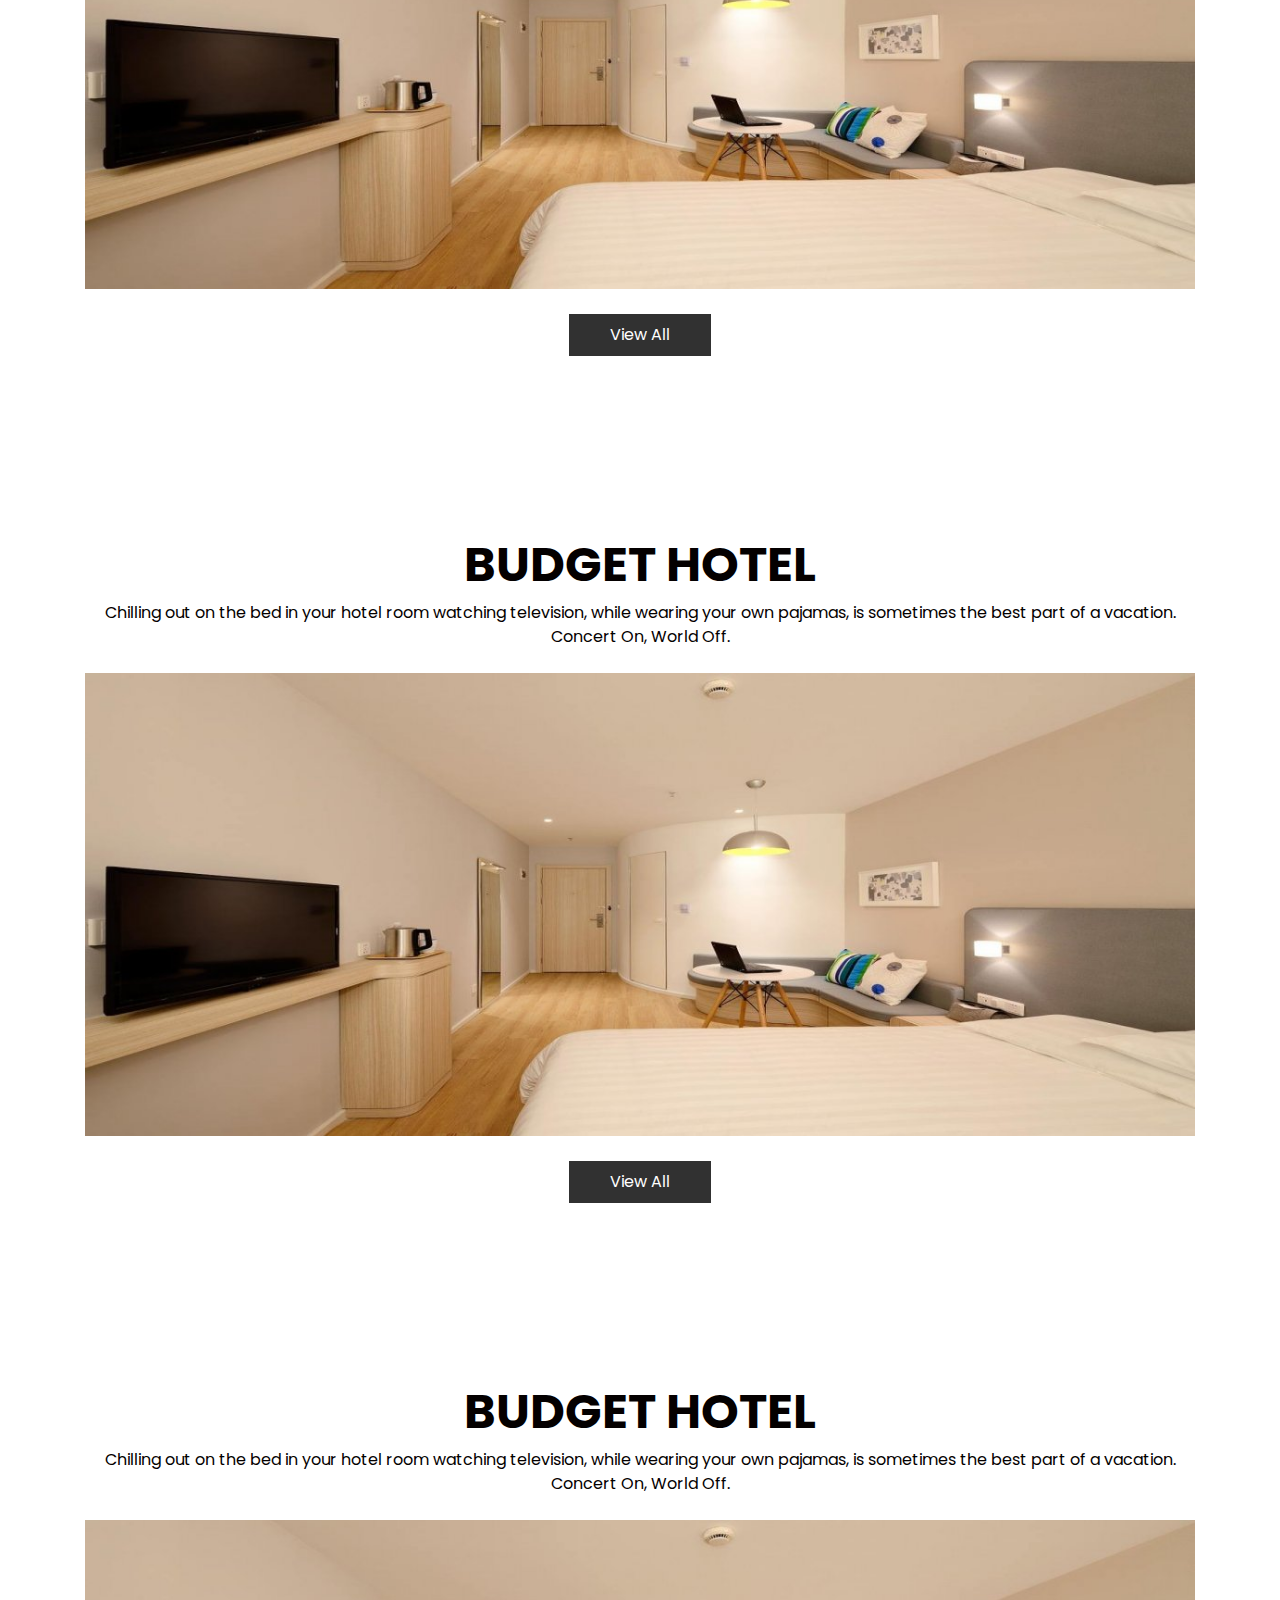
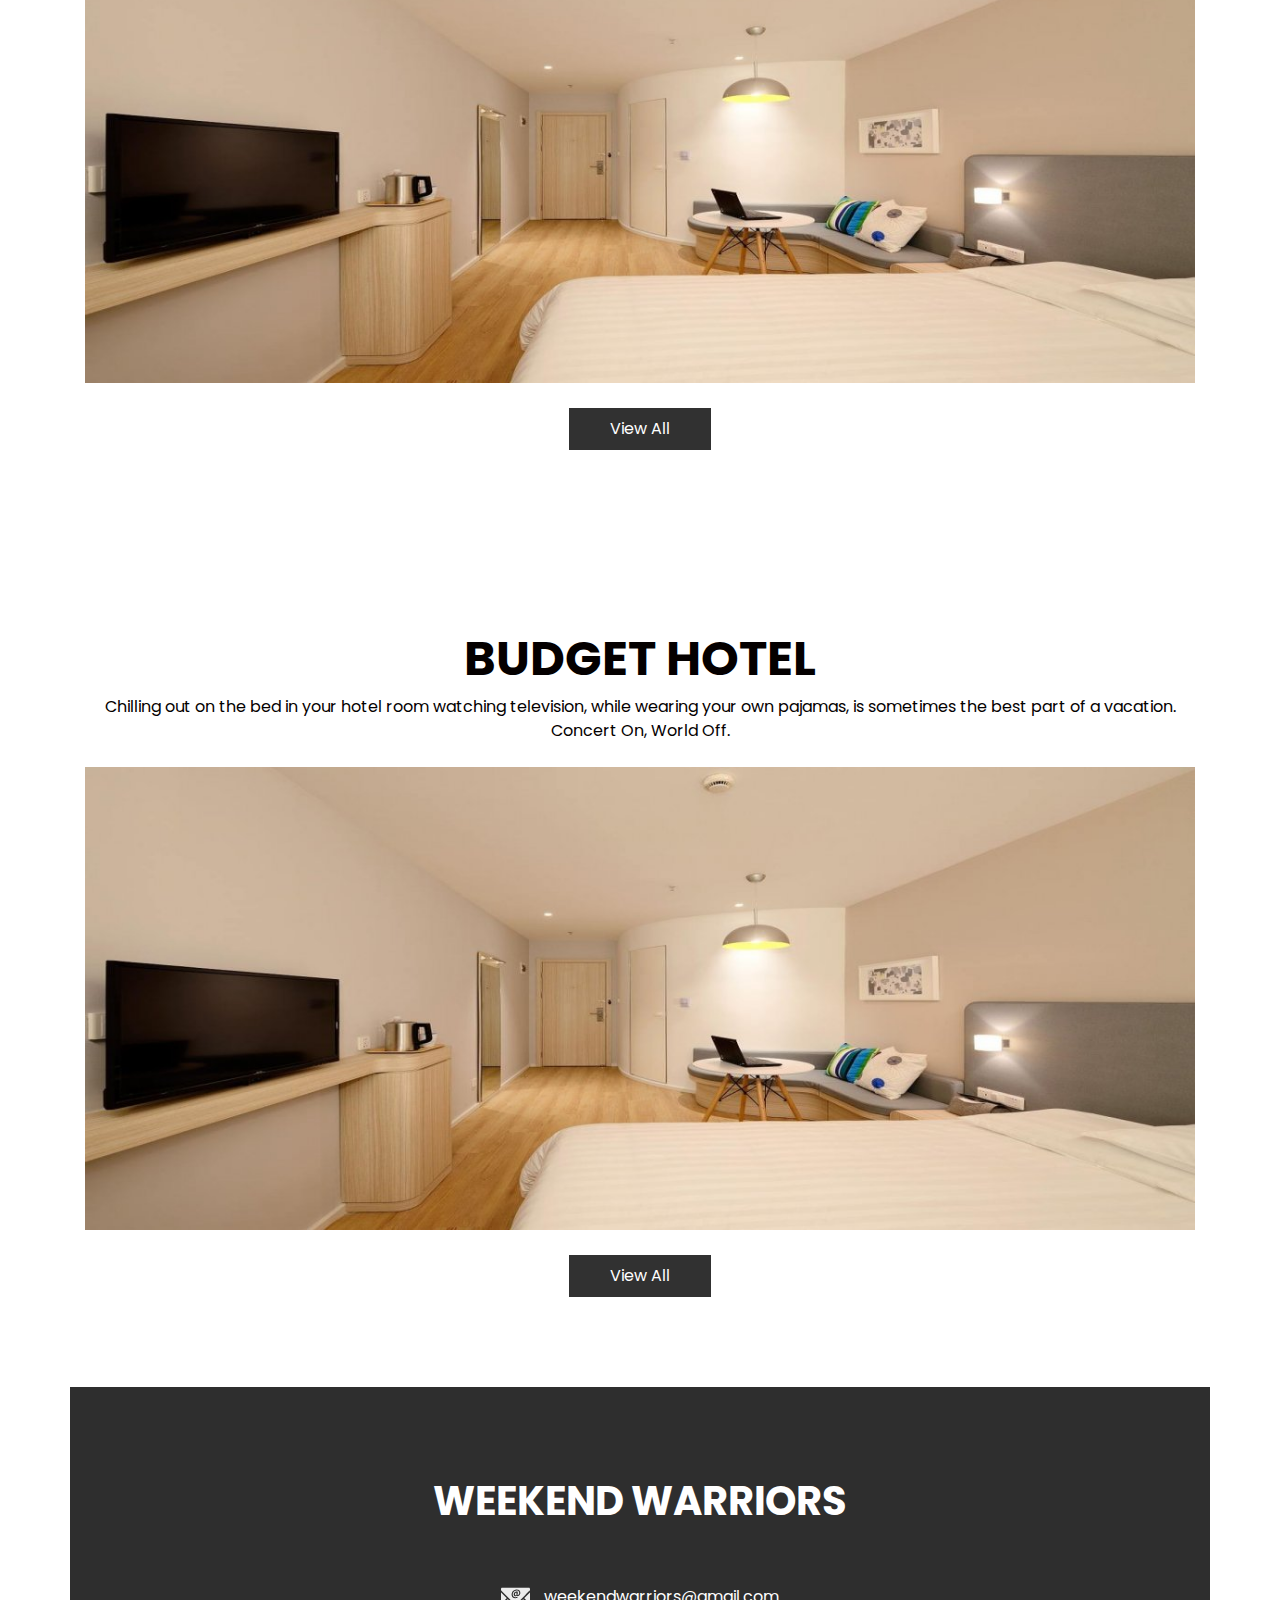
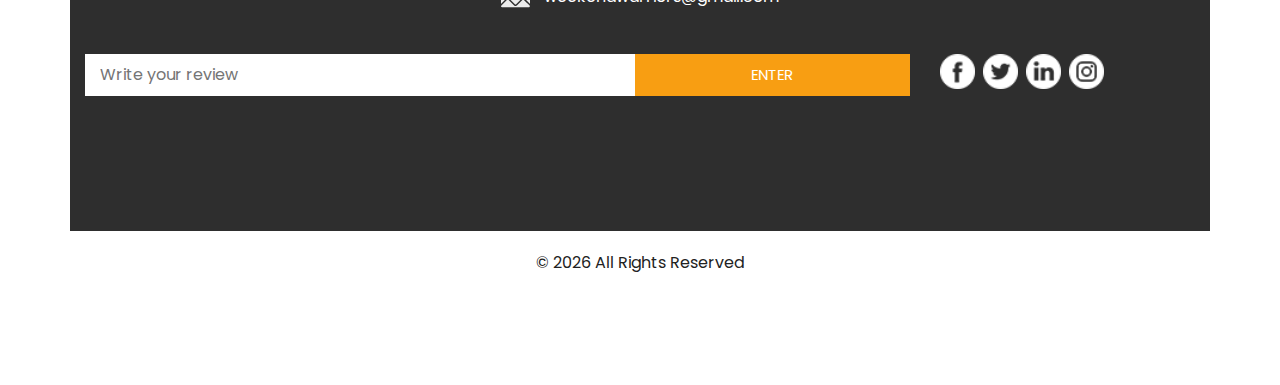
<file: Weekend-Warrior/budgethotel.html>
<!DOCTYPE html>
<html>

<head>
  <!-- Basic -->
  <meta charset="utf-8" />
  <meta http-equiv="X-UA-Compatible" content="IE=edge" />
  <!-- Mobile Metas -->
  <meta name="viewport" content="width=device-width, initial-scale=1, shrink-to-fit=no" />
  <!-- Site Metas -->
  <meta name="keywords" content="" />
  <meta name="description" content="" />
  <meta name="author" content="" />

  <title>Budget Hotel</title>

  <!-- slider stylesheet -->
  <link rel="stylesheet" type="text/css" href="https://cdnjs.cloudflare.com/ajax/libs/OwlCarousel2/2.1.3/assets/owl.carousel.min.css" />

  <!-- bootstrap core css -->
  <link rel="stylesheet" type="text/css" href="css/bootstrap.css" />

  <!-- fonts style -->
  <link href="https://fonts.googleapis.com/css?family=Baloo+Chettan|Dosis:400,600,700|Poppins:400,600,700&display=swap" rel="stylesheet" />
  <!-- Custom styles for this template -->
  <link href="css/style.css" rel="stylesheet" />
  <!-- responsive style -->
  <link href="css/responsive.css" rel="stylesheet" />
</head>

<body class="sub_page">
  <div class="hero_area">
    <!-- header section strats -->
    <div class="brand_box">
      <a class="navbar-brand" href="index.html">
        <span>
          Weekend Warriors
        </span>
      </a>
    </div>
    <!-- end header section -->
  </div>

  <!-- nav section -->

  <section class="nav_section">
    <div class="container">
      <div class="custom_nav2">
        <nav class="navbar navbar-expand custom_nav-container ">
          <button class="navbar-toggler" type="button" data-toggle="collapse" data-target="#navbarSupportedContent" aria-controls="navbarSupportedContent" aria-expanded="false" aria-label="Toggle navigation">
            <span class="navbar-toggler-icon"></span>
          </button>

          <div class="collapse navbar-collapse" id="navbarSupportedContent">
            <div class="d-flex  flex-column flex-lg-row align-items-center">
              <ul class="navbar-nav  ">
                <li class="nav-item ">
                  <a class="nav-link" href="index.html">Beautiful Destination </a>
                </li>
                <li class="nav-item">
                  <a class="nav-link" href="club.html">Club </a>
                </li>
                <li class="nav-item">
                  <a class="nav-link" href="resturant.html">Resturant</a>
                </li>
                <li class="nav-item">
                  <a class="nav-link" href="concert.htm">Concert</a>
                </li>
                <li class="nav-item">
                  <a class="nav-link" href="budgethotel.html">Budget Hotel</a>
                </li>
                <li class="nav-item">
                  <a class="nav-link" href="#">Login</a>
                </li>
              </ul>
              <form class="form-inline my-2 my-lg-0 ml-0 ml-lg-4 mb-3 mb-lg-0">
                <!-- <button class="btn  my-2 my-sm-0 nav_search-btn" type="submit"></button> -->
              </form>
            </div>
          </div>
        </nav>
      </div>
    </div>
  </section>

  <!-- end nav section -->


  <!-- client section -->

  <section class="client_section layout_padding">
    <div class="container ">
      <div class="heading_container">
        <h2>
          Select Your Hotel in your Budget
        </h2>
        <hr>
      </div>
    
      <!-- 1 Start Budget Hotel -->

<section class="shop_section layout_padding">
  <div class="container">
    <div class="box">
      <div class="detail-box">
        <h2>
          Budget Hotel
        </h2>
        <p>
          Chilling out on the bed in your hotel room watching television, while wearing your own pajamas, is sometimes the best part of a vacation.

        </p>
        <p> Concert On, World Off.</p>
      </div>
      <br>
      <div class="img-box">
        <img src="images/hotel7.jpg" alt="">
      </div>
      <div class="btn-box">
        <a href="">
          View All
        </a>
      </div>
    </div>
  </div>
</section>


<!-- 1 End Budget Hotel -->

<!--2 Start Budget Hotel -->

<section class="shop_section layout_padding">
  <div class="container">
    <div class="box">
      <div class="detail-box">
        <h2>
          Budget Hotel
        </h2>
        <p>
          Chilling out on the bed in your hotel room watching television, while wearing your own pajamas, is sometimes the best part of a vacation.

        </p>
        <p> Concert On, World Off.</p>
      </div>
      <br>
      <div class="img-box">
        <img src="images/hotel7.jpg" alt="">
      </div>
      <div class="btn-box">
        <a href="">
          View All
        </a>
      </div>
    </div>
  </div>
</section>


<!-- 2 End Budget Hotel -->

<!--3 Start Budget Hotel -->

<section class="shop_section layout_padding">
  <div class="container">
    <div class="box">
      <div class="detail-box">
        <h2>
          Budget Hotel
        </h2>
        <p>
          Chilling out on the bed in your hotel room watching television, while wearing your own pajamas, is sometimes the best part of a vacation.

        </p>
        <p> Concert On, World Off.</p>
      </div>
      <br>
      <div class="img-box">
        <img src="images/hotel7.jpg" alt="">
      </div>
      <div class="btn-box">
        <a href="">
          View All
        </a>
      </div>
    </div>
  </div>
</section>


<!--  3 End Budget Hotel -->

<!-- 4 Start Budget Hotel -->

<section class="shop_section layout_padding">
  <div class="container">
    <div class="box">
      <div class="detail-box">
        <h2>
          Budget Hotel
        </h2>
        <p>
          Chilling out on the bed in your hotel room watching television, while wearing your own pajamas, is sometimes the best part of a vacation.

        </p>
        <p> Concert On, World Off.</p>
      </div>
      <br>
      <div class="img-box">
        <img src="images/hotel7.jpg" alt="">
      </div>
      <div class="btn-box">
        <a href="">
          View All
        </a>
      </div>
    </div>
  </div>
</section>


<!-- 4 End Budget Hotel -->

<!-- 5 Start Budget Hotel -->

<section class="shop_section layout_padding">
  <div class="container">
    <div class="box">
      <div class="detail-box">
        <h2>
          Budget Hotel
        </h2>
        <p>
          Chilling out on the bed in your hotel room watching television, while wearing your own pajamas, is sometimes the best part of a vacation.

        </p>
        <p> Concert On, World Off.</p>
      </div>
      <br>
      <div class="img-box">
        <img src="images/hotel7.jpg" alt="">
      </div>
      <div class="btn-box">
        <a href="">
          View All
        </a>
      </div>
    </div>
  </div>
</section>


<!-- 5 End Budget Hotel -->


  <!-- info section -->

  <section class="info_section layout_padding">
    <div class="container">
      <div class="info_logo">
        <h2>
          Weekend Warriors
        </h2>
      </div>
      <div class="info_contact">
        <div class="row">
          <div class="col-md-4">
            <!-- <a href="">
              <img src="images/location.png" alt=""> -->
              <span>
                
              </span>
            </a>
          </div>
          <!-- <div class="col-md-4">
            <a href="">
              <img src="images/call.png" alt="">
              <span>
                Call : +012334567890
              </span>
            </a>
          </div> -->
          <div class="col-md-4">
            <a href="">
              <img src="images/mail.png" alt="">
              <span>
                weekendwarriors@gmail.com
              </span>
            </a>
          </div>
        </div>
      </div>
      <div class="row">
        <div class="col-md-8 col-lg-9">
          <div class="info_form">
            <form action="">
              <input type="text" placeholder="Write your review">
              <button>
                Enter
              </button>
            </form>
          </div>
        </div>
        <div class="col-md-4 col-lg-3">
          <div class="info_social">
            <div>
              <a href="">
                <img src="images/facebook-logo-button.png" alt="">
              </a>
            </div>
            <div>
              <a href="">
                <img src="images/twitter-logo-button.png" alt="">
              </a>
            </div>
            <div>
              <a href="">
                <img src="images/linkedin.png" alt="">
              </a>
            </div>
            <div>
              <a href="">
                <img src="images/instagram.png" alt="">
              </a>
            </div>
          </div>
        </div>
      </div>

    </div>
  </section>

  <!-- end info section -->


  <!-- footer section -->
  <section class="container-fluid footer_section">
    <p>
      &copy; <span id="displayYear"></span> All Rights Reserved 
      <!-- <a href="https://html.design/">Free Html Templates</a> -->
    </p>
  </section>
  <!-- footer section -->


  <script type="text/javascript" src="js/jquery-3.4.1.min.js"></script>
  <script type="text/javascript" src="js/bootstrap.js"></script>
  <script type="text/javascript" src="js/custom.js"></script>

</body>

</html>
</file>
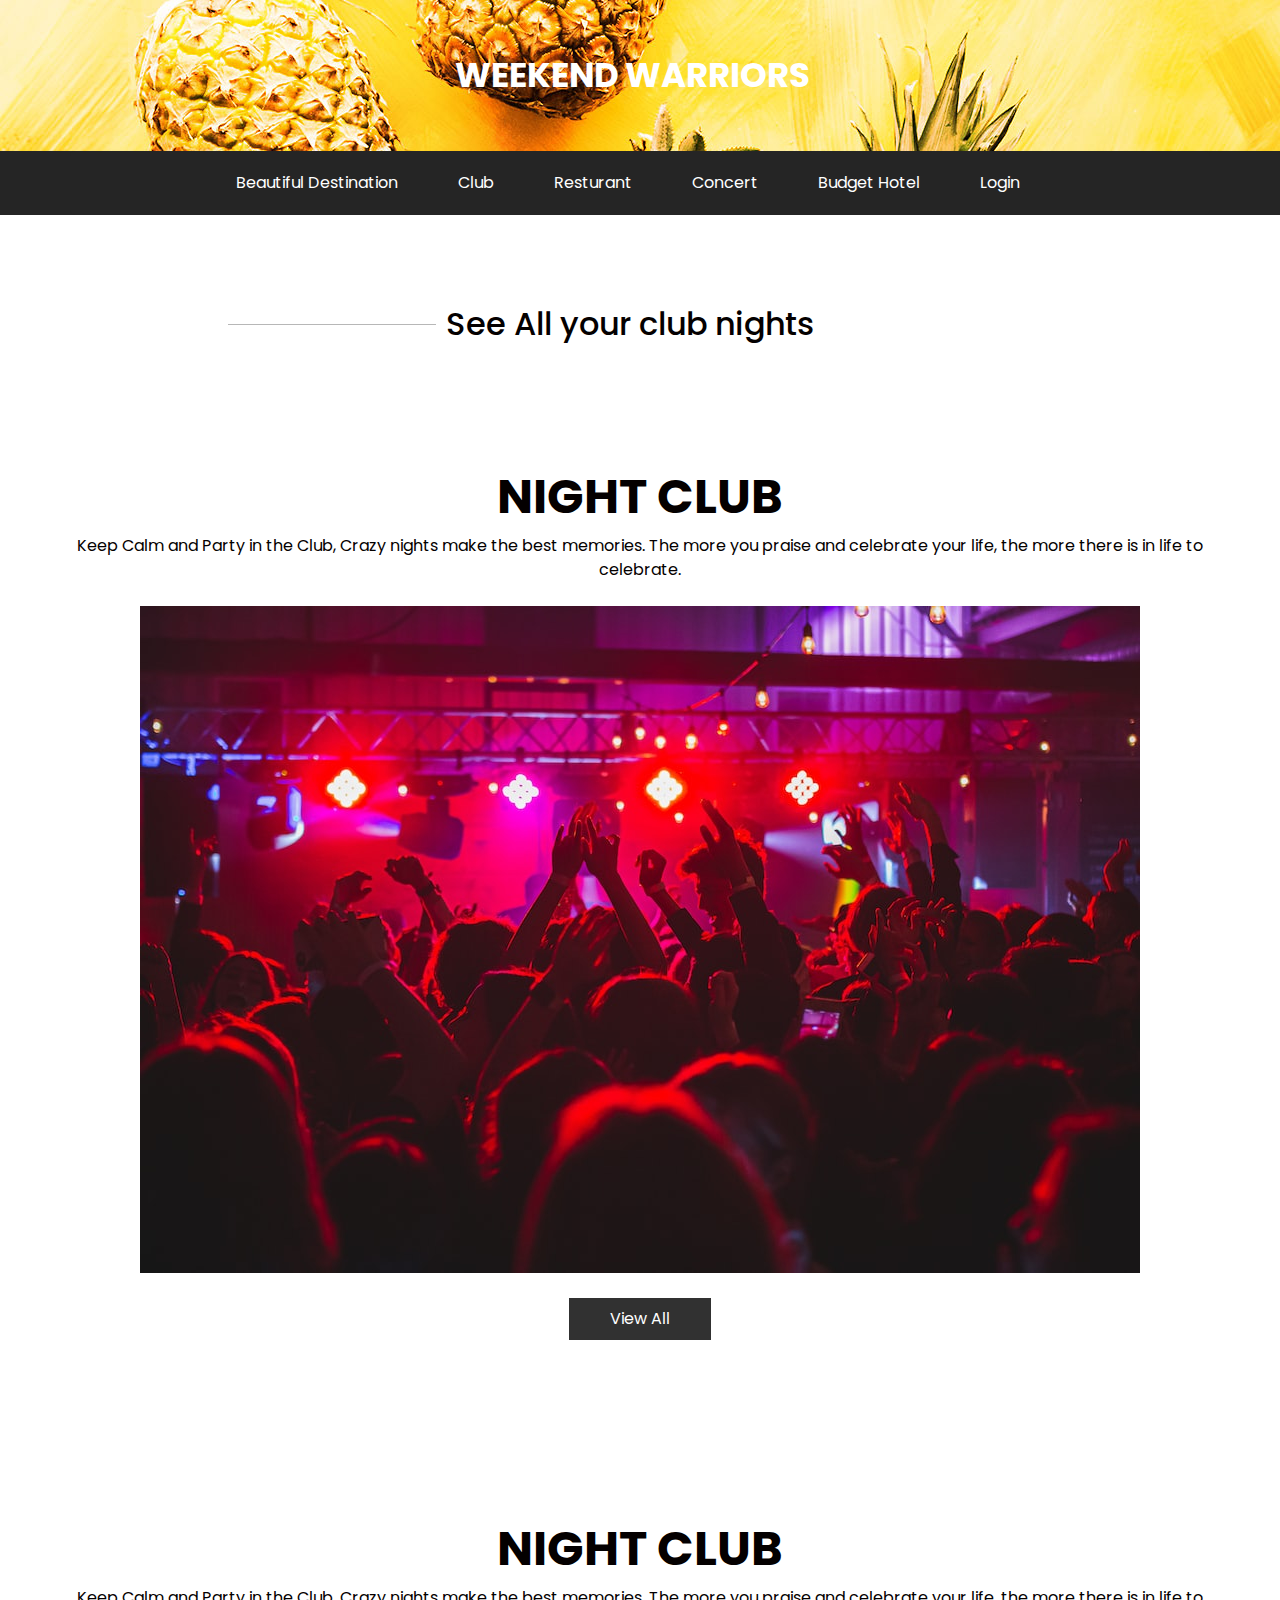
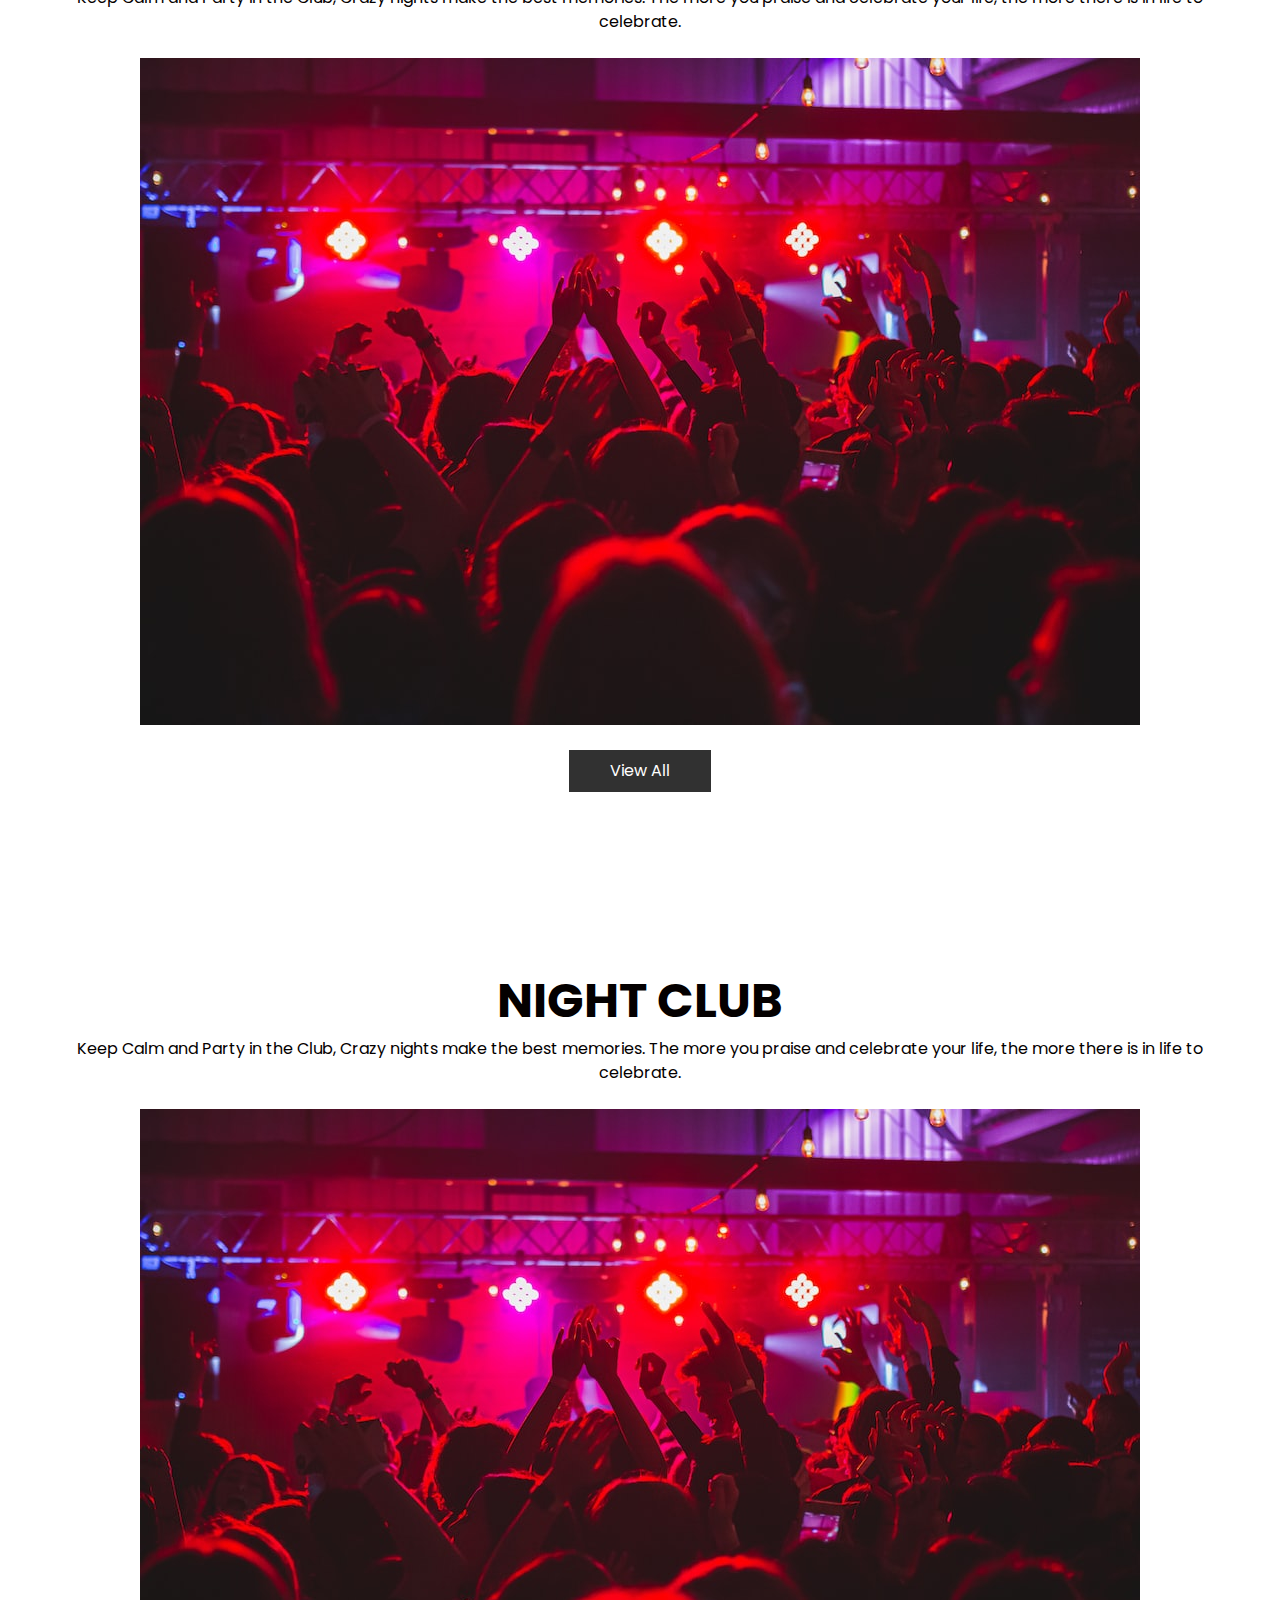
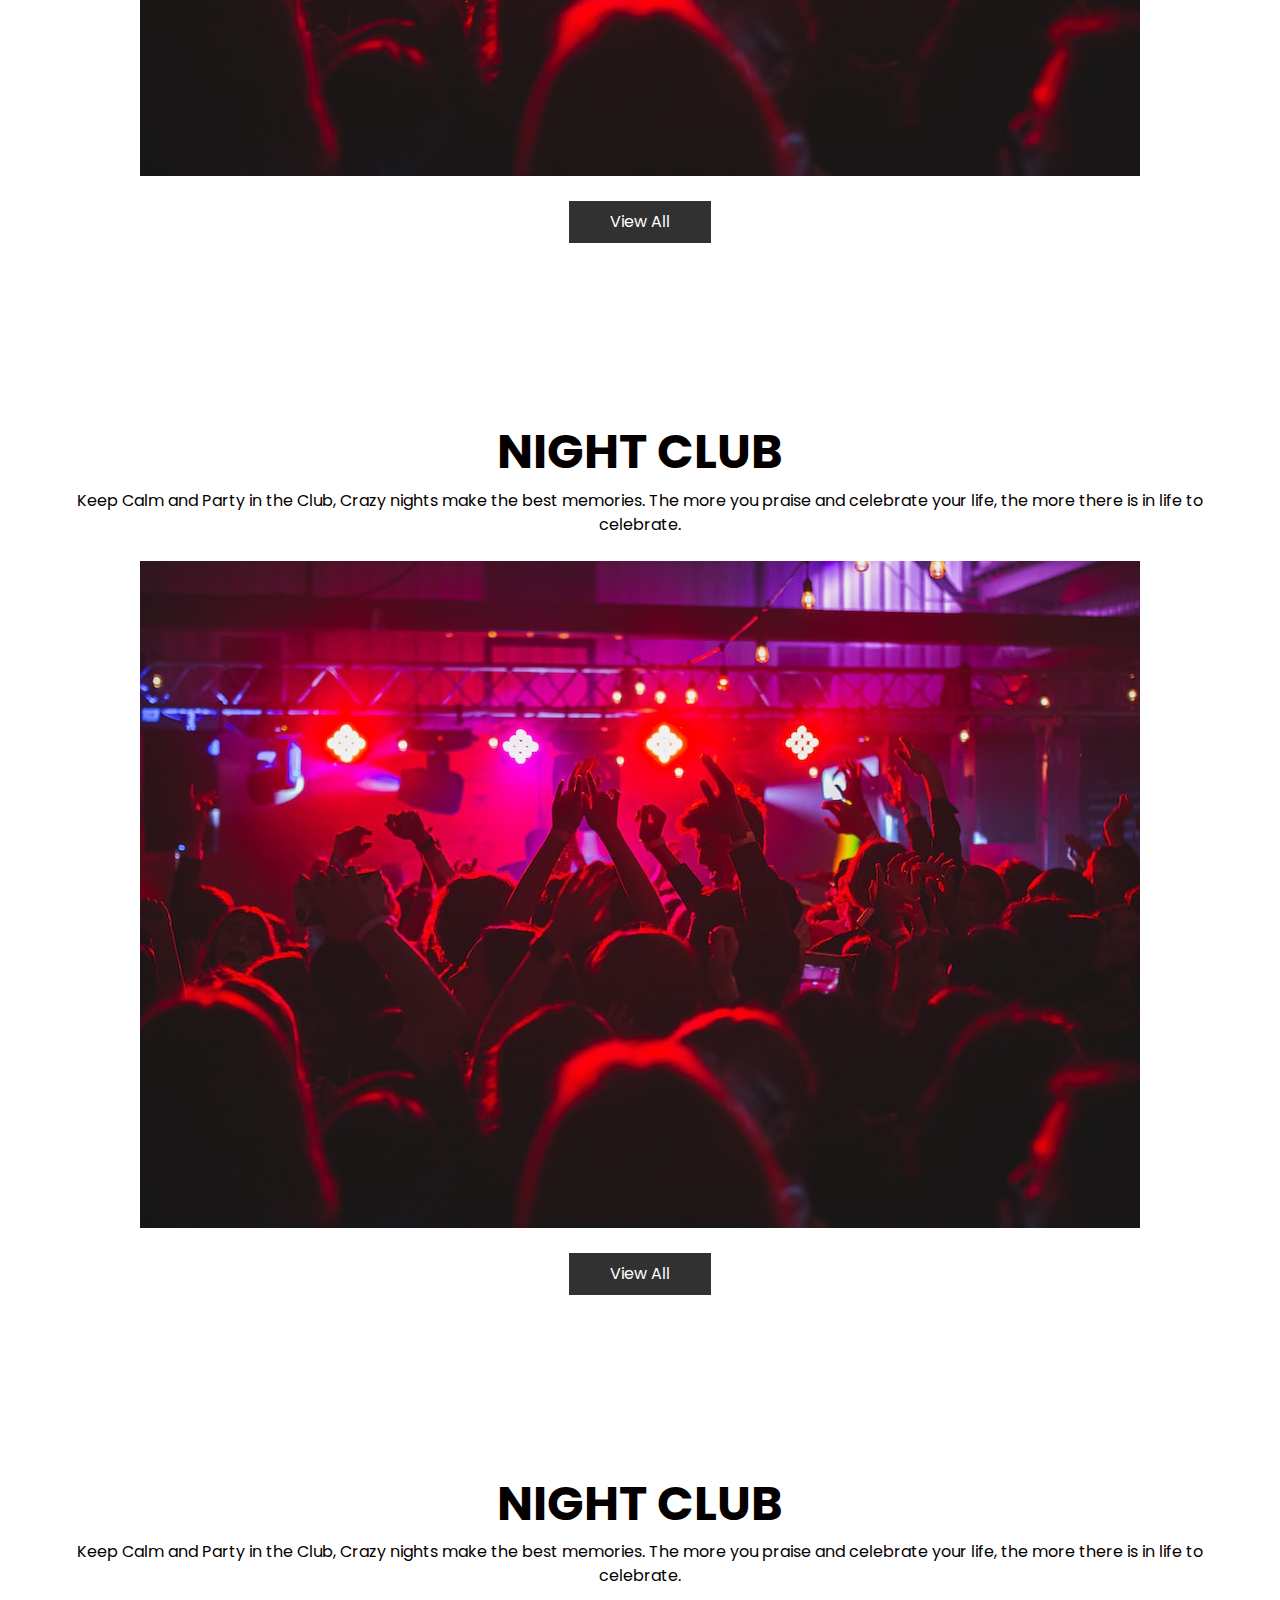
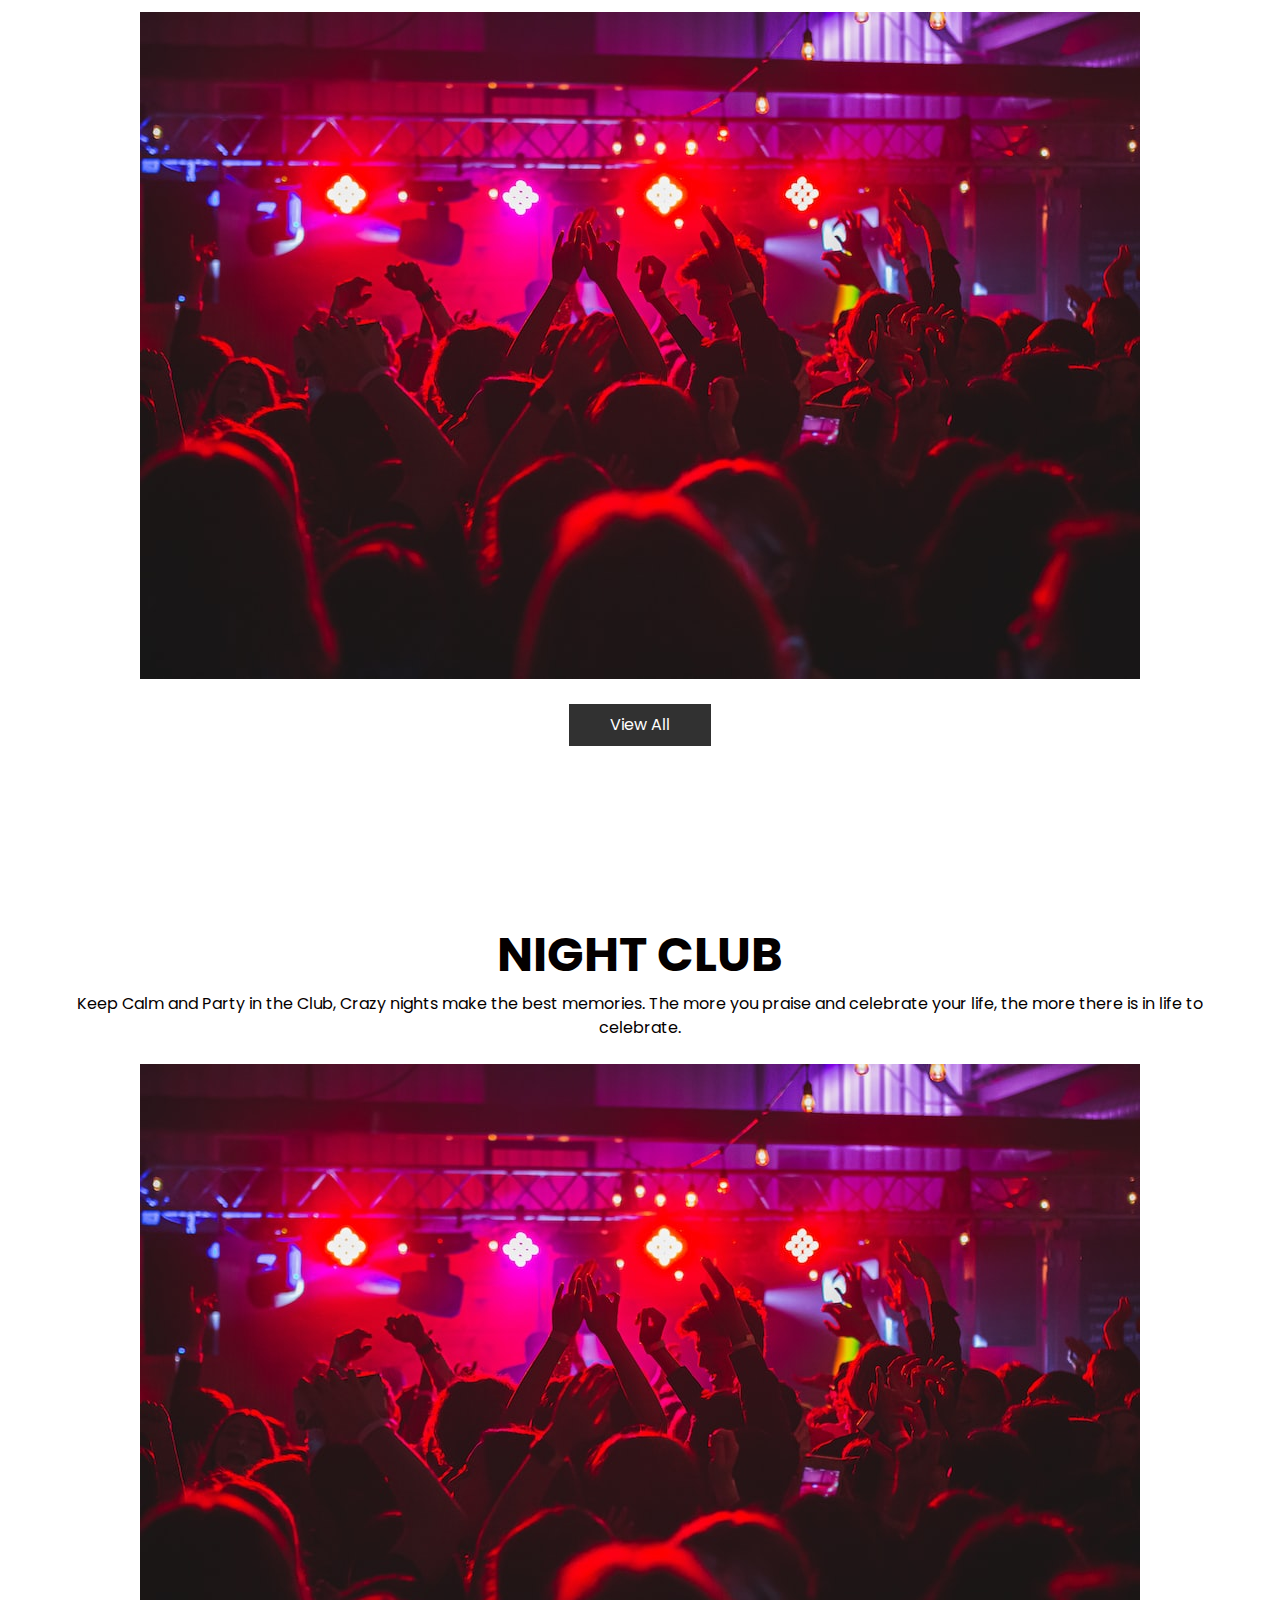
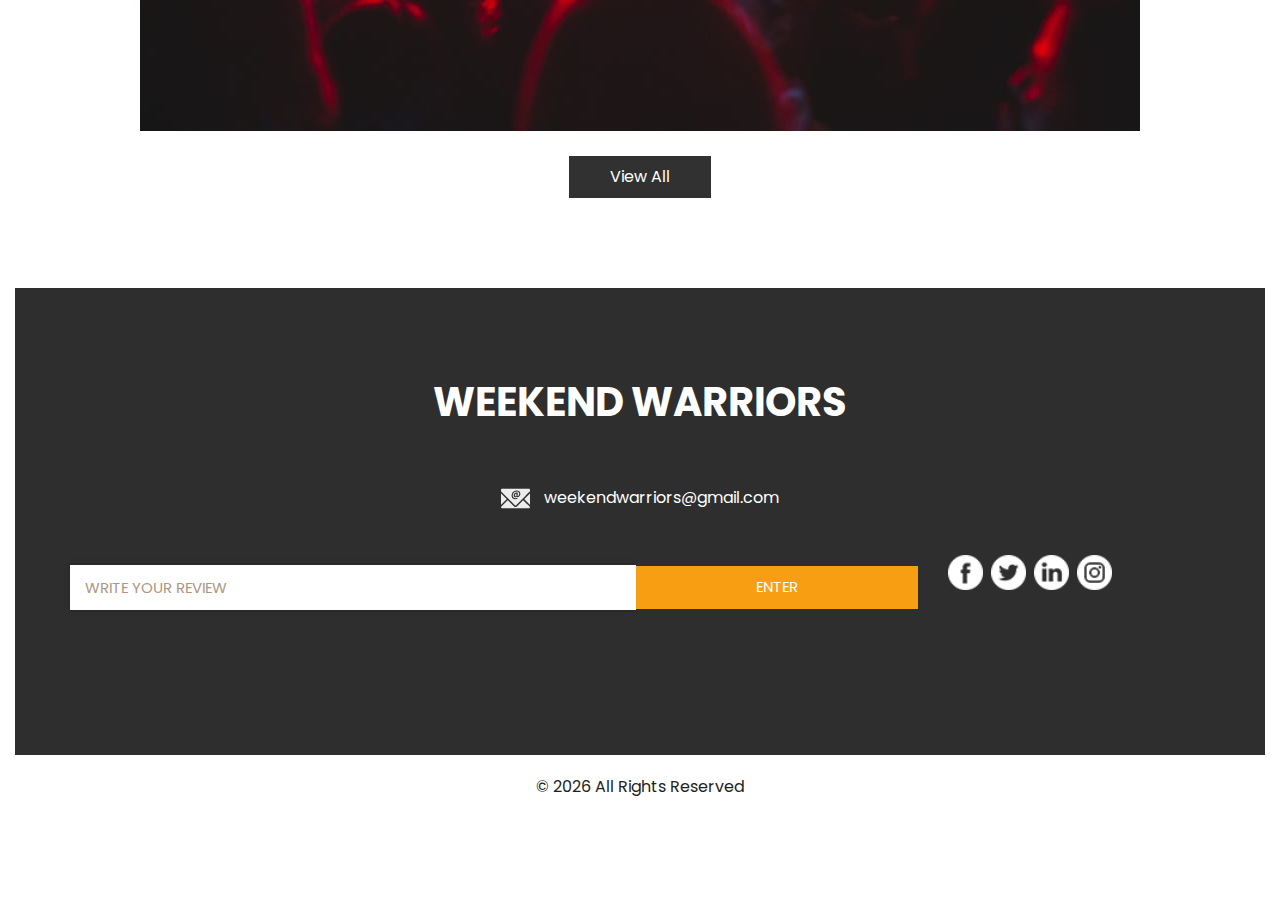
<file: Weekend-Warrior/club.html>
<!DOCTYPE html>
<html>

<head>
  <!-- Basic -->
  <meta charset="utf-8" />
  <meta http-equiv="X-UA-Compatible" content="IE=edge" />
  <!-- Mobile Metas -->
  <meta name="viewport" content="width=device-width, initial-scale=1, shrink-to-fit=no" />
  <!-- Site Metas -->
  <meta name="keywords" content="" />
  <meta name="description" content="" />
  <meta name="author" content="" />

  <title>Club</title>

  <!-- slider stylesheet -->
  <link rel="stylesheet" type="text/css" href="https://cdnjs.cloudflare.com/ajax/libs/OwlCarousel2/2.1.3/assets/owl.carousel.min.css" />

  <!-- bootstrap core css -->
  <link rel="stylesheet" type="text/css" href="css/bootstrap.css" />

  <!-- fonts style -->
  <link href="https://fonts.googleapis.com/css?family=Baloo+Chettan|Dosis:400,600,700|Poppins:400,600,700&display=swap" rel="stylesheet" />
  <!-- Custom styles for this template -->
  <link href="css/style.css" rel="stylesheet" />
  <!-- responsive style -->
  <link href="css/responsive.css" rel="stylesheet" />
</head>

<body class="sub_page">
  <div class="hero_area">
    <!-- header section strats -->
    <div class="brand_box">
      <a class="navbar-brand" href="index.html">
        <span>
          Weekend Warriors
        </span>
      </a>
    </div>
    <!-- end header section -->
  </div>

  <!-- nav section -->

  <section class="nav_section">
    <div class="container">
      <div class="custom_nav2">
        <nav class="navbar navbar-expand custom_nav-container ">
          <button class="navbar-toggler" type="button" data-toggle="collapse" data-target="#navbarSupportedContent" aria-controls="navbarSupportedContent" aria-expanded="false" aria-label="Toggle navigation">
            <span class="navbar-toggler-icon"></span>
          </button>

          <div class="collapse navbar-collapse" id="navbarSupportedContent">
            <div class="d-flex  flex-column flex-lg-row align-items-center">
              <ul class="navbar-nav  ">
                <li class="nav-item ">
                  <a class="nav-link" href="index.html"> Beautiful Destination </a>
                </li>
                <li class="nav-item">
                  <a class="nav-link" href="club.html"> Club </a>
                </li>
                <li class="nav-item">
                  <a class="nav-link" href="resturant.html"> Resturant </a>
                </li>
                <li class="nav-item">
                  <a class="nav-link" href="concert.html">Concert</a>
                </li>
                <li class="nav-item">
                  <a class="nav-link" href="budgethotel.html">Budget Hotel</a>
                </li>
                <li class="nav-item">
                  <a class="nav-link" href="#">Login</a>
                </li>
              </ul>
              <form class="form-inline my-2 my-lg-0 ml-0 ml-lg-4 mb-3 mb-lg-0">
                <!-- <button class="btn  my-2 my-sm-0 nav_search-btn" type="submit"></button> -->
              </form>
            </div>
          </div>
        </nav>
      </div>
    </div>
  </section>

  <!-- end nav section -->

  <!-- start club -->
  <section class="contact_section layout_padding">
    <div class="container-fluid">
      <div class="row">
        <div class="offset-lg-2 col-md-10 offset-md-1">
          <div class="heading_container">
            <hr>
            <h2>
              See All your club nights
            </h2>
          </div>
        </div>
      </div>

      <!-- end club -->

  <!-- 1 Club Start -->

  <section class="shop_section layout_padding">
    <div class="container">
      <div class="box">
        <div class="detail-box">
          <h2>
            Night Club
          </h2>
          <p>
            Keep Calm and Party in the Club, Crazy nights make the best memories.
            The more you praise and celebrate your life, the more there is in life to celebrate.
          </p>
        </div>
        <br>
        <div class="img-box">
          <img src="images/club2.jpg" alt="">
        </div>
        <div class="btn-box">
          <a href="">
            View All
          </a>
        </div>
      </div>
    </div>
  </section>

  <!-- 1 end club -->

   <!-- 2 Club Start -->

   <section class="shop_section layout_padding">
    <div class="container">
      <div class="box">
        <div class="detail-box">
          <h2>
            Night Club
          </h2>
          <p>
            Keep Calm and Party in the Club, Crazy nights make the best memories.
            The more you praise and celebrate your life, the more there is in life to celebrate.
          </p>
        </div>
        <br>
        <div class="img-box">
          <img src="images/club2.jpg" alt="">
        </div>
        <div class="btn-box">
          <a href="">
            View All
          </a>
        </div>
      </div>
    </div>
  </section>

  <!-- 2 end club -->


   <!-- 3 Club Start -->

   <section class="shop_section layout_padding">
    <div class="container">
      <div class="box">
        <div class="detail-box">
          <h2>
            Night Club
          </h2>
          <p>
            Keep Calm and Party in the Club, Crazy nights make the best memories.
            The more you praise and celebrate your life, the more there is in life to celebrate.
          </p>
        </div>
        <br>
        <div class="img-box">
          <img src="images/club2.jpg" alt="">
        </div>
        <div class="btn-box">
          <a href="">
            View All
          </a>
        </div>
      </div>
    </div>
  </section>

  <!-- 3 end club -->


   <!-- 4 Club Start -->

   <section class="shop_section layout_padding">
    <div class="container">
      <div class="box">
        <div class="detail-box">
          <h2>
            Night Club
          </h2>
          <p>
            Keep Calm and Party in the Club, Crazy nights make the best memories.
            The more you praise and celebrate your life, the more there is in life to celebrate.
          </p>
        </div>
        <br>
        <div class="img-box">
          <img src="images/club2.jpg" alt="">
        </div>
        <div class="btn-box">
          <a href="">
            View All
          </a>
        </div>
      </div>
    </div>
  </section>

  <!-- 4 end club -->

   <!-- 4 Club Start -->

   <section class="shop_section layout_padding">
    <div class="container">
      <div class="box">
        <div class="detail-box">
          <h2>
            Night Club
          </h2>
          <p>
            Keep Calm and Party in the Club, Crazy nights make the best memories.
            The more you praise and celebrate your life, the more there is in life to celebrate.
          </p>
        </div>
        <br>
        <div class="img-box">
          <img src="images/club2.jpg" alt="">
        </div>
        <div class="btn-box">
          <a href="">
            View All
          </a>
        </div>
      </div>
    </div>
  </section>

  <!-- 4 end club -->

   <!-- 5 Club Start -->

   <section class="shop_section layout_padding">
    <div class="container">
      <div class="box">
        <div class="detail-box">
          <h2>
            Night Club
          </h2>
          <p>
            Keep Calm and Party in the Club, Crazy nights make the best memories.
            The more you praise and celebrate your life, the more there is in life to celebrate.
          </p>
        </div>
        <br>
        <div class="img-box">
          <img src="images/club2.jpg" alt="">
        </div>
        <div class="btn-box">
          <a href="">
            View All
          </a>
        </div>
      </div>
    </div>
  </section>

  <!-- 5 end club -->

  <!-- info section -->

  <section class="info_section layout_padding">
    <div class="container">
      <div class="info_logo">
        <h2>
          Weekend Warriors
        </h2>
      </div>
      <div class="info_contact">
        <div class="row">
          <div class="col-md-4">
            <!-- <a href="">
              <img src="images/location.png" alt=""> -->
              <span>
                
              </span>
            </a>
          </div>
          <!-- <div class="col-md-4">
            <a href=""> -->
              <!-- <img src="images/call.png" alt="">
              <span>
                Call : +012334567890
              </span> -->
            <!-- </a>
          </div> -->
          <div class="col-md-4">
            <a href="">
              <img src="images/mail.png" alt="">
              <span>
                weekendwarriors@gmail.com
              </span>
            </a>
          </div>
        </div>
      </div>
      <div class="row">
        <div class="col-md-8 col-lg-9">
          <div class="info_form">
            <form action="">
              <input type="text" placeholder="Write your review">
              <button>
                Enter
              </button>
            </form>
          </div>
        </div>
        <div class="col-md-4 col-lg-3">
          <div class="info_social">
            <div>
              <a href="">
                <img src="images/facebook-logo-button.png" alt="">
              </a>
            </div>
            <div>
              <a href="">
                <img src="images/twitter-logo-button.png" alt="">
              </a>
            </div>
            <div>
              <a href="">
                <img src="images/linkedin.png" alt="">
              </a>
            </div>
            <div>
              <a href="">
                <img src="images/instagram.png" alt="">
              </a>
            </div>
          </div>
        </div>
      </div>

    </div>
  </section>

  <!-- end info section -->


  <!-- footer section -->
  <section class="container-fluid footer_section">
    <p>
      &copy; <span id="displayYear"></span> All Rights Reserved 
      <!-- <a href="https://html.design/">Free Html Templates</a> -->
    </p>
  </section>
  <!-- footer section -->


  <script type="text/javascript" src="js/jquery-3.4.1.min.js"></script>
  <script type="text/javascript" src="js/bootstrap.js"></script>
  <script type="text/javascript" src="js/custom.js"></script>
</body>

</html>
</file>
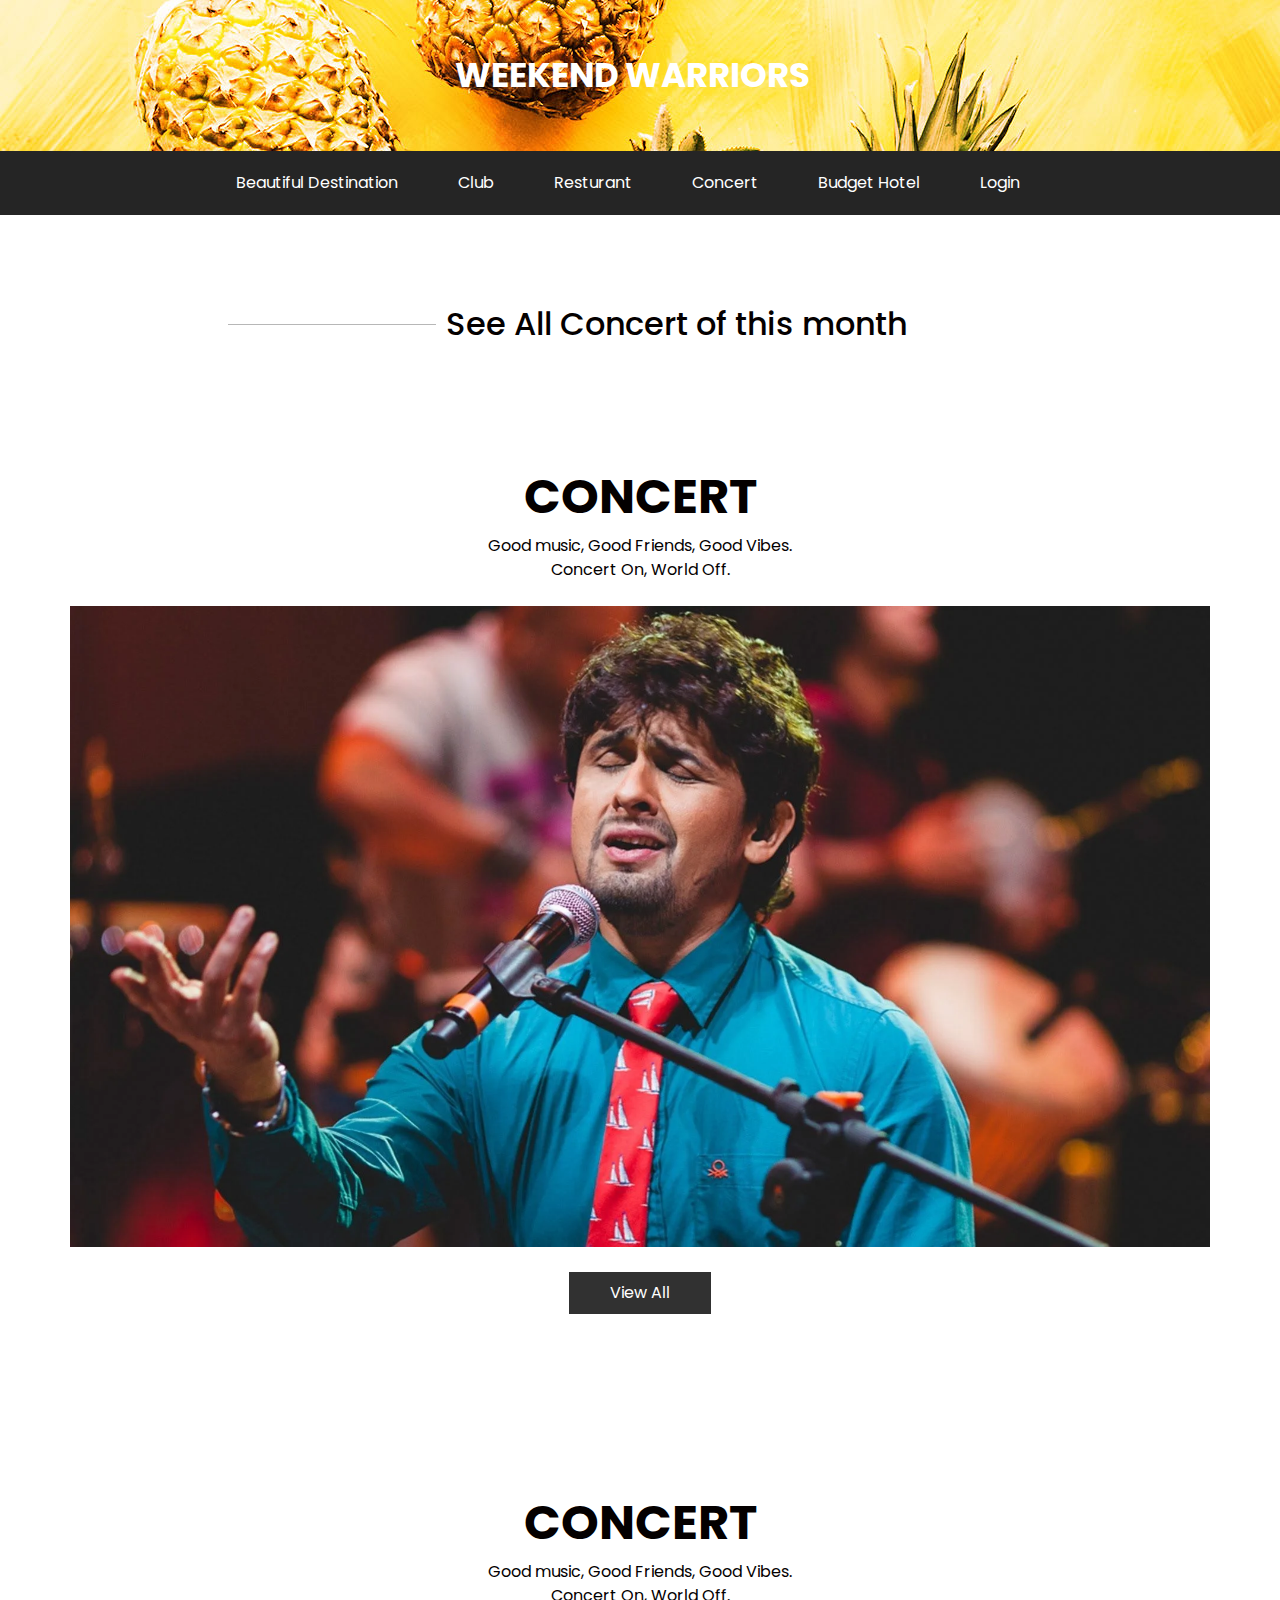
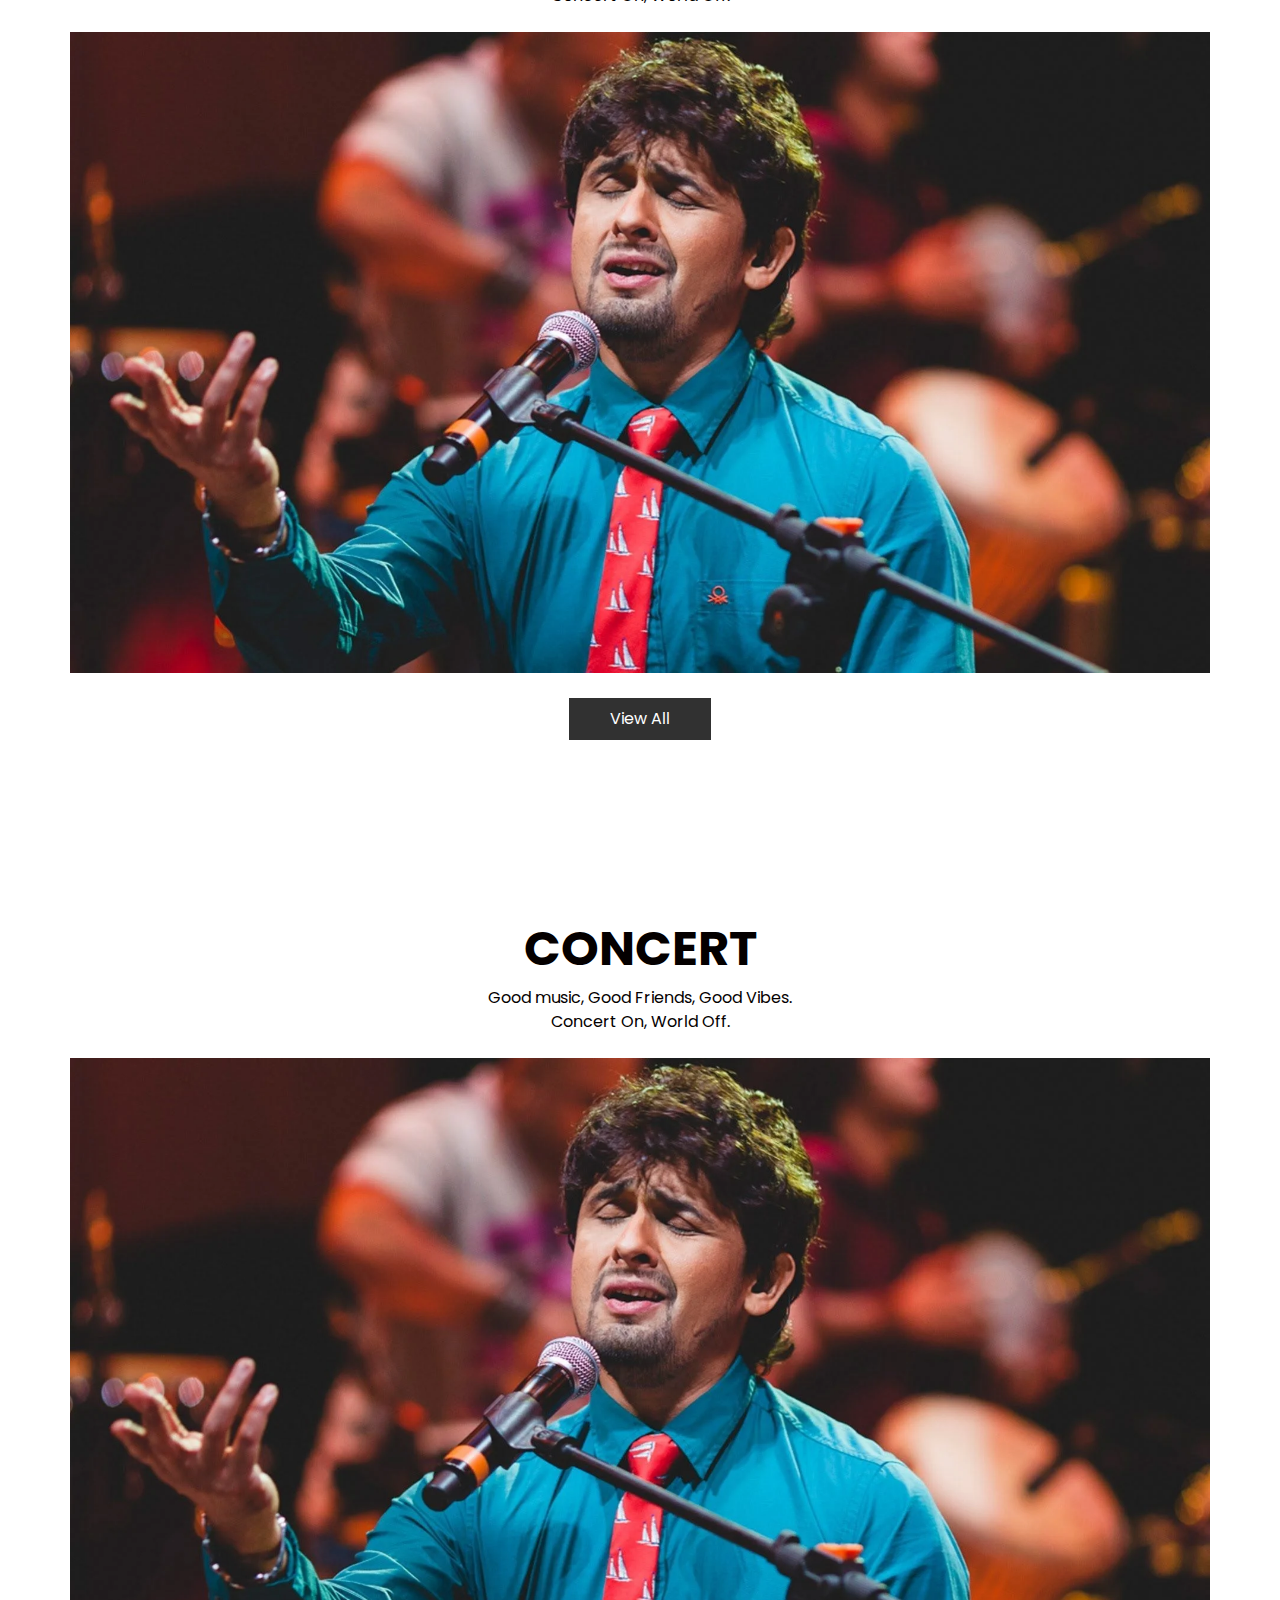
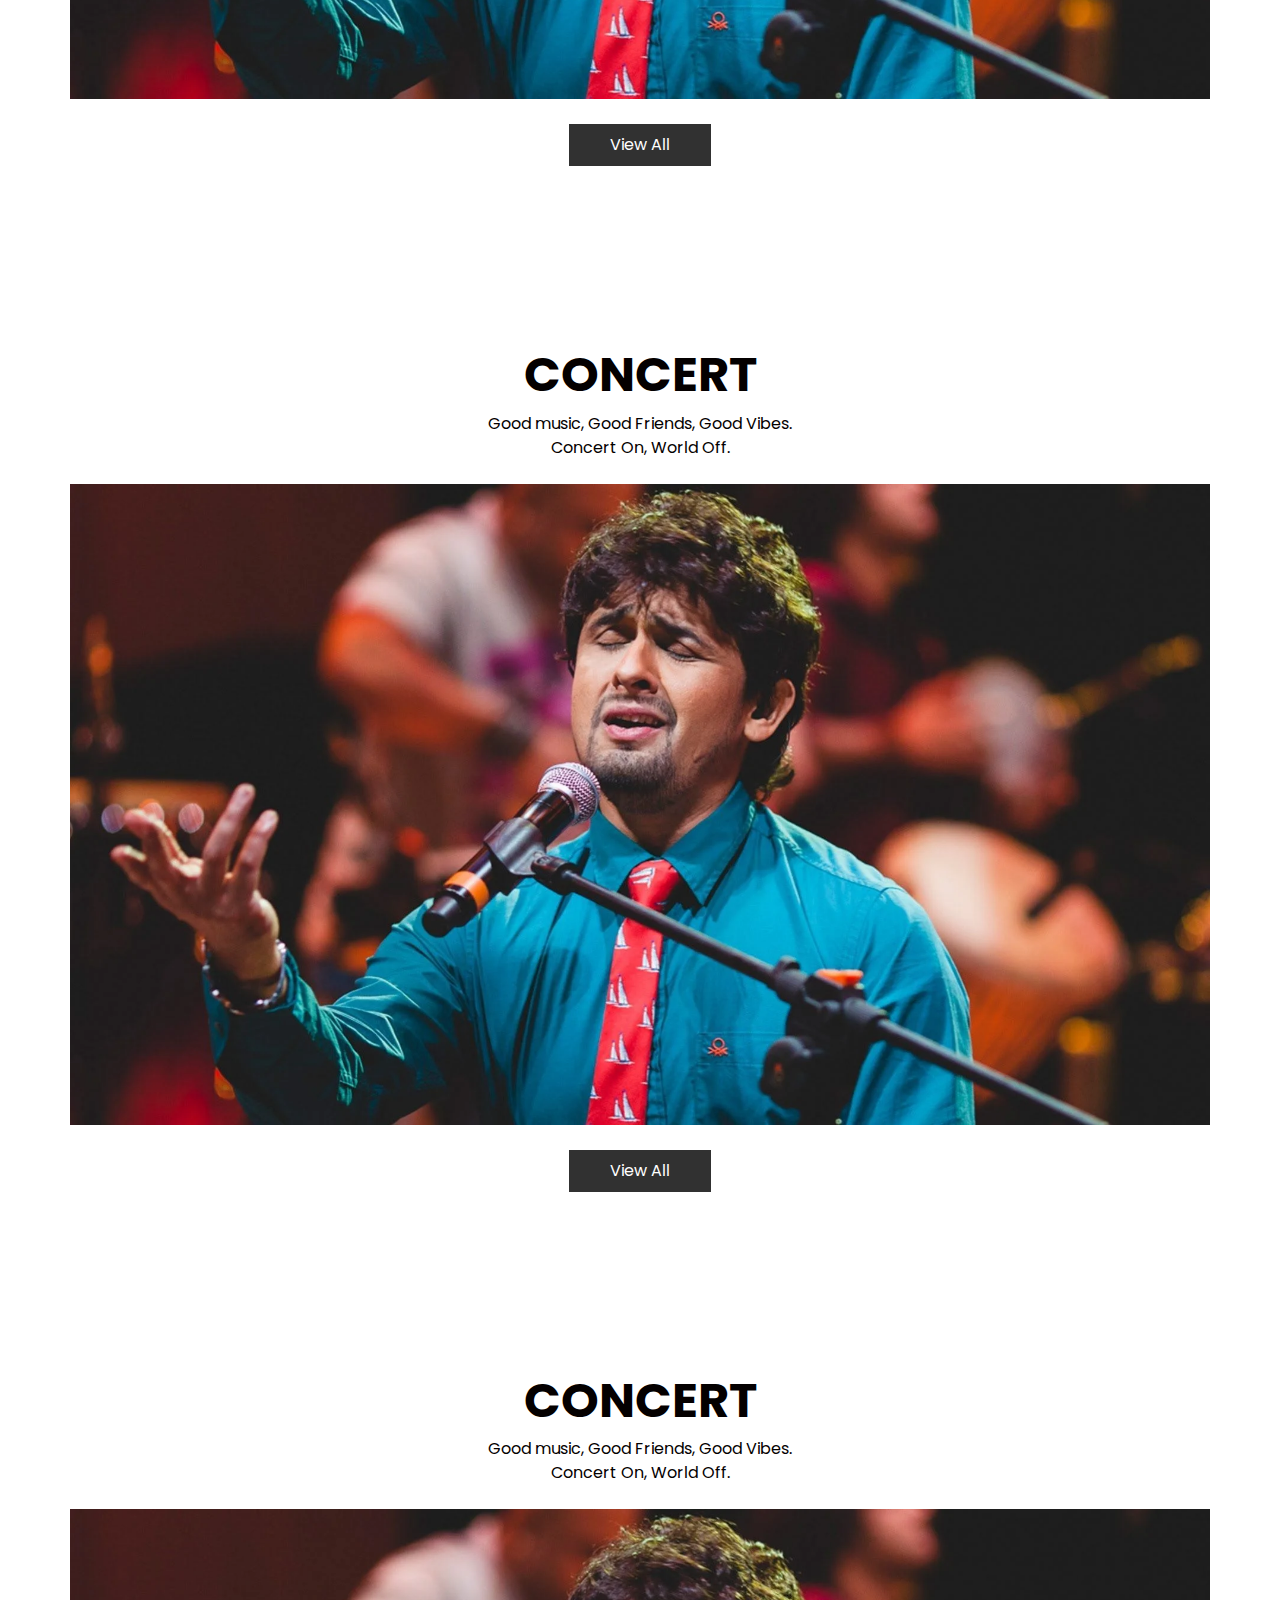
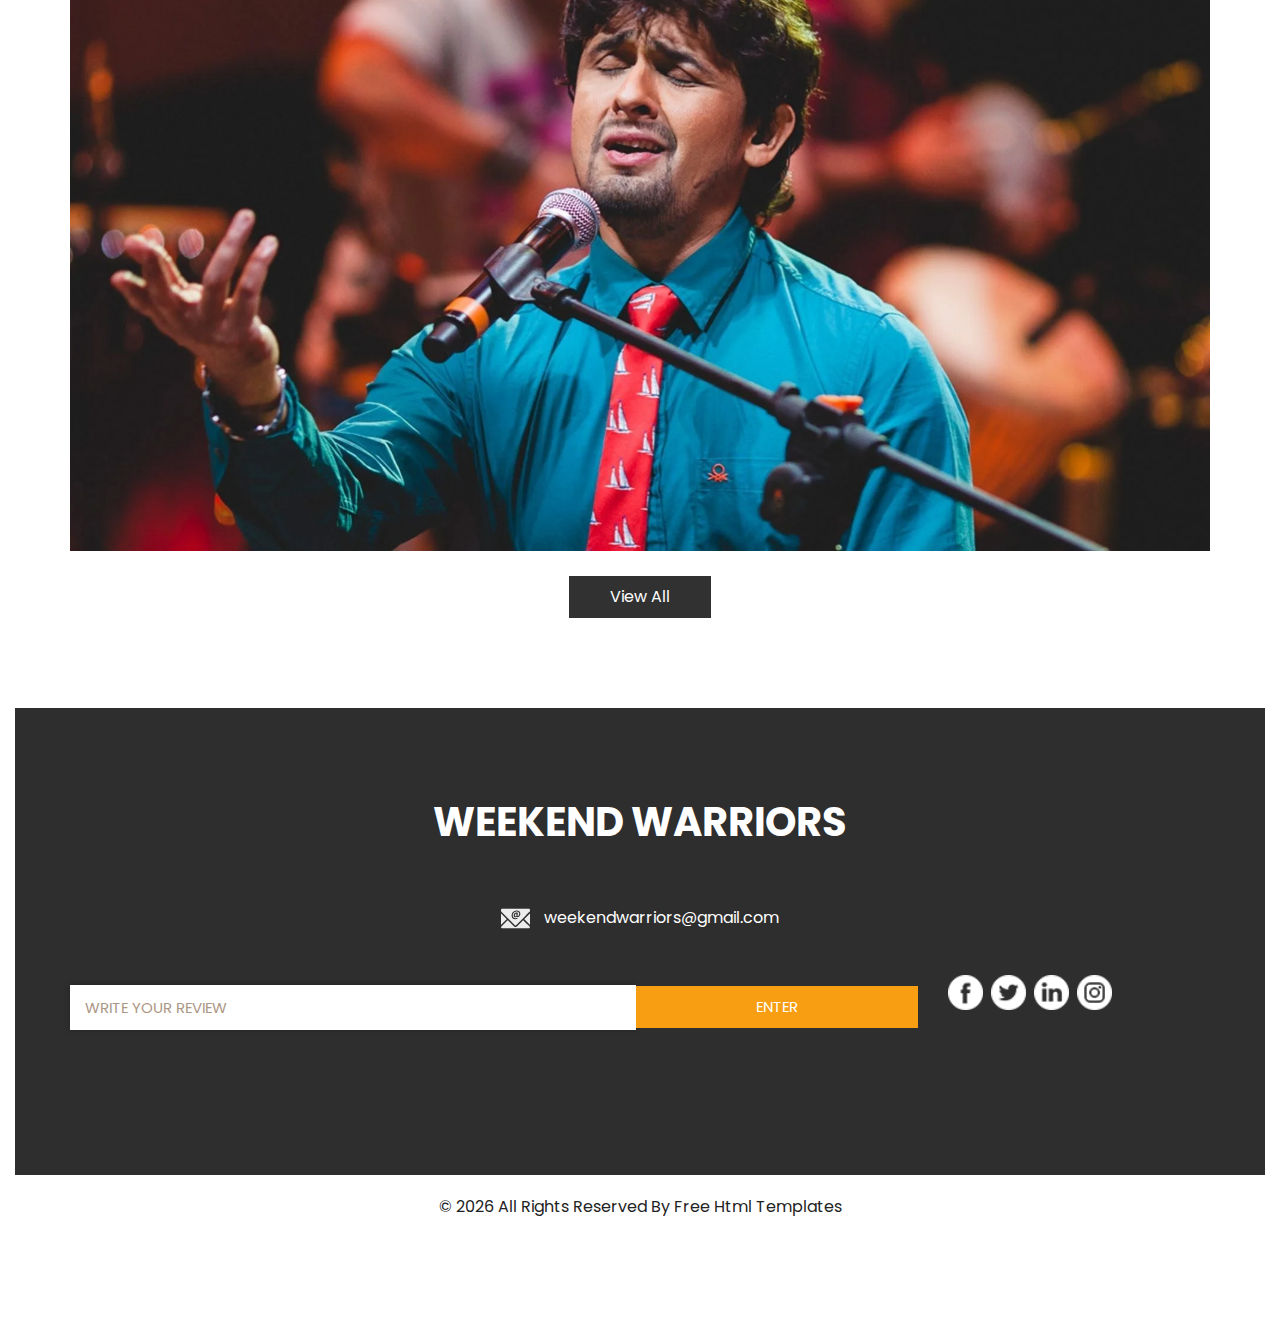
<file: Weekend-Warrior/concert.html>
<!DOCTYPE html>
<html>

<head>
  <!-- Basic -->
  <meta charset="utf-8" />
  <meta http-equiv="X-UA-Compatible" content="IE=edge" />
  <!-- Mobile Metas -->
  <meta name="viewport" content="width=device-width, initial-scale=1, shrink-to-fit=no" />
  <!-- Site Metas -->
  <meta name="keywords" content="" />
  <meta name="description" content="" />
  <meta name="author" content="" />

  <title>Concert</title>

  <!-- slider stylesheet -->
  <link rel="stylesheet" type="text/css" href="https://cdnjs.cloudflare.com/ajax/libs/OwlCarousel2/2.1.3/assets/owl.carousel.min.css" />

  <!-- bootstrap core css -->
  <link rel="stylesheet" type="text/css" href="css/bootstrap.css" />

  <!-- fonts style -->
  <link href="https://fonts.googleapis.com/css?family=Baloo+Chettan|Dosis:400,600,700|Poppins:400,600,700&display=swap" rel="stylesheet" />
  <!-- Custom styles for this template -->
  <link href="css/style.css" rel="stylesheet" />
  <!-- responsive style -->
  <link href="css/responsive.css" rel="stylesheet" />
</head>

<body class="sub_page">
  <div class="hero_area">
    <!-- header section strats -->
    <div class="brand_box">
      <a class="navbar-brand" href="index.html">
        <span>
          Weekend Warriors
        </span>
      </a>
    </div>
    <!-- end header section -->
  </div>

  <!-- nav section -->

  <section class="nav_section">
    <div class="container">
      <div class="custom_nav2">
        <nav class="navbar navbar-expand custom_nav-container ">
          <button class="navbar-toggler" type="button" data-toggle="collapse" data-target="#navbarSupportedContent" aria-controls="navbarSupportedContent" aria-expanded="false" aria-label="Toggle navigation">
            <span class="navbar-toggler-icon"></span>
          </button>

          <div class="collapse navbar-collapse" id="navbarSupportedContent">
            <div class="d-flex  flex-column flex-lg-row align-items-center">
              <ul class="navbar-nav  ">
                <li class="nav-item">
                  <a class="nav-link" href="index.html">Beautiful Destination</a>
                </li>
                <li class="nav-item">
                  <a class="nav-link" href="club.html">Club </a>
                </li>
                <li class="nav-item">
                  <a class="nav-link" href="resturant.html">Resturant</a>
                </li>
                <li class="nav-item">
                  <a class="nav-link" href="concert.html">Concert</a>
                </li>
                <li class="nav-item">
                  <a class="nav-link" href="budgethotel.html">Budget Hotel</a>
                </li>
                <li class="nav-item">
                  <a class="nav-link" href="#">Login</a>
                </li>
              </ul>
              <form class="form-inline my-2 my-lg-0 ml-0 ml-lg-4 mb-3 mb-lg-0">
                <!-- <button class="btn  my-2 my-sm-0 nav_search-btn" type="submit"></button> -->
              </form>
            </div>
          </div>
        </nav>
      </div>
    </div>
  </section>

  <!-- end nav section -->


  <!-- concert section -->
  <section class="contact_section layout_padding">
    <div class="container-fluid">
      <div class="row">
        <div class="offset-lg-2 col-md-10 offset-md-1">
          <div class="heading_container">
            <hr>
            <h2>
              See All Concert of this month
            </h2>
          </div>
        </div>
      </div>

     
       <!-- 1 Start Concert  -->

  <section class="shop_section layout_padding">
    <div class="container">
      <div class="box">
        <div class="detail-box">
          <h2>
            Concert
          </h2>
          <p>
            Good music, Good Friends, Good Vibes.

          </p>
          <p> Concert On, World Off.</p>
        </div>
        <br>
        <div class="img-box">
          <img src="images/concert2.webp" alt="">
        </div>
        <div class="btn-box">
          <a href="">
            View All
          </a>
        </div>
      </div>
    </div>
  </section>

  <!-- 1 End Concert -->

 <!-- 2 Start Concert  -->

 <section class="shop_section layout_padding">
  <div class="container">
    <div class="box">
      <div class="detail-box">
        <h2>
          Concert
        </h2>
        <p>
          Good music, Good Friends, Good Vibes.

        </p>
        <p> Concert On, World Off.</p>
      </div>
      <br>
      <div class="img-box">
        <img src="images/concert2.webp" alt="">
      </div>
      <div class="btn-box">
        <a href="">
          View All
        </a>
      </div>
    </div>
  </div>
</section>

<!-- 2 End Concert -->

 <!-- 3 Start Concert  -->

 <section class="shop_section layout_padding">
  <div class="container">
    <div class="box">
      <div class="detail-box">
        <h2>
          Concert
        </h2>
        <p>
          Good music, Good Friends, Good Vibes.

        </p>
        <p> Concert On, World Off.</p>
      </div>
      <br>
      <div class="img-box">
        <img src="images/concert2.webp" alt="">
      </div>
      <div class="btn-box">
        <a href="">
          View All
        </a>
      </div>
    </div>
  </div>
</section>

<!-- 3 End Concert -->

 <!-- 4 Start Concert  -->

 <section class="shop_section layout_padding">
  <div class="container">
    <div class="box">
      <div class="detail-box">
        <h2>
          Concert
        </h2>
        <p>
          Good music, Good Friends, Good Vibes.

        </p>
        <p> Concert On, World Off.</p>
      </div>
      <br>
      <div class="img-box">
        <img src="images/concert2.webp" alt="">
      </div>
      <div class="btn-box">
        <a href="">
          View All
        </a>
      </div>
    </div>
  </div>
</section>

<!-- 4 End Concert -->

 <!-- 5 Start Concert  -->

 <section class="shop_section layout_padding">
  <div class="container">
    <div class="box">
      <div class="detail-box">
        <h2>
          Concert
        </h2>
        <p>
          Good music, Good Friends, Good Vibes.

        </p>
        <p> Concert On, World Off.</p>
      </div>
      <br>
      <div class="img-box">
        <img src="images/concert2.webp" alt="">
      </div>
      <div class="btn-box">
        <a href="">
          View All
        </a>
      </div>
    </div>
  </div>
</section>

<!-- 5 End Concert -->

  <!-- info section -->

  <section class="info_section layout_padding">
    <div class="container">
      <div class="info_logo">
        <h2>
          Weekend Warriors
        </h2>
      </div>
      <div class="info_contact">
        <div class="row">
          <div class="col-md-4">
            <!-- <a href="">
              <img src="images/location.png" alt=""> -->
              <span>
              </span>
            </a>
          </div>
          <!-- <div class="col-md-4">
            <a href="">
              <img src="images/call.png" alt="">
              <span>
                Call : +012334567890
              </span>
            </a>
          </div> -->
          <div class="col-md-4">
            <a href="">
              <img src="images/mail.png" alt="">
              <span>
                weekendwarriors@gmail.com
              </span>
            </a>
          </div>
        </div>
      </div>
      <div class="row">
        <div class="col-md-8 col-lg-9">
          <div class="info_form">
            <form action="">
              <input type="text" placeholder="Write your review"">
              <button>
                Enter
            </button>
            </form>
          </div>
        </div>
        <div class="col-md-4 col-lg-3">
          <div class="info_social">
            <div>
              <a href="">
                <img src="images/facebook-logo-button.png" alt="">
              </a>
            </div>
            <div>
              <a href="">
                <img src="images/twitter-logo-button.png" alt="">
              </a>
            </div>
            <div>
              <a href="">
                <img src="images/linkedin.png" alt="">
              </a>
            </div>
            <div>
              <a href="">
                <img src="images/instagram.png" alt="">
              </a>
            </div>
          </div>
        </div>
      </div>

    </div>
  </section>

  <!-- end info section -->


  <!-- footer section -->
  <section class="container-fluid footer_section">
    <p>
      &copy; <span id="displayYear"></span> All Rights Reserved By
      <a href="https://html.design/">Free Html Templates</a>
    </p>
  </section>
  <!-- footer section -->


  <script type="text/javascript" src="js/jquery-3.4.1.min.js"></script>
  <script type="text/javascript" src="js/bootstrap.js"></script>
  <script type="text/javascript" src="js/custom.js"></script>

</body>

</html>
</file>
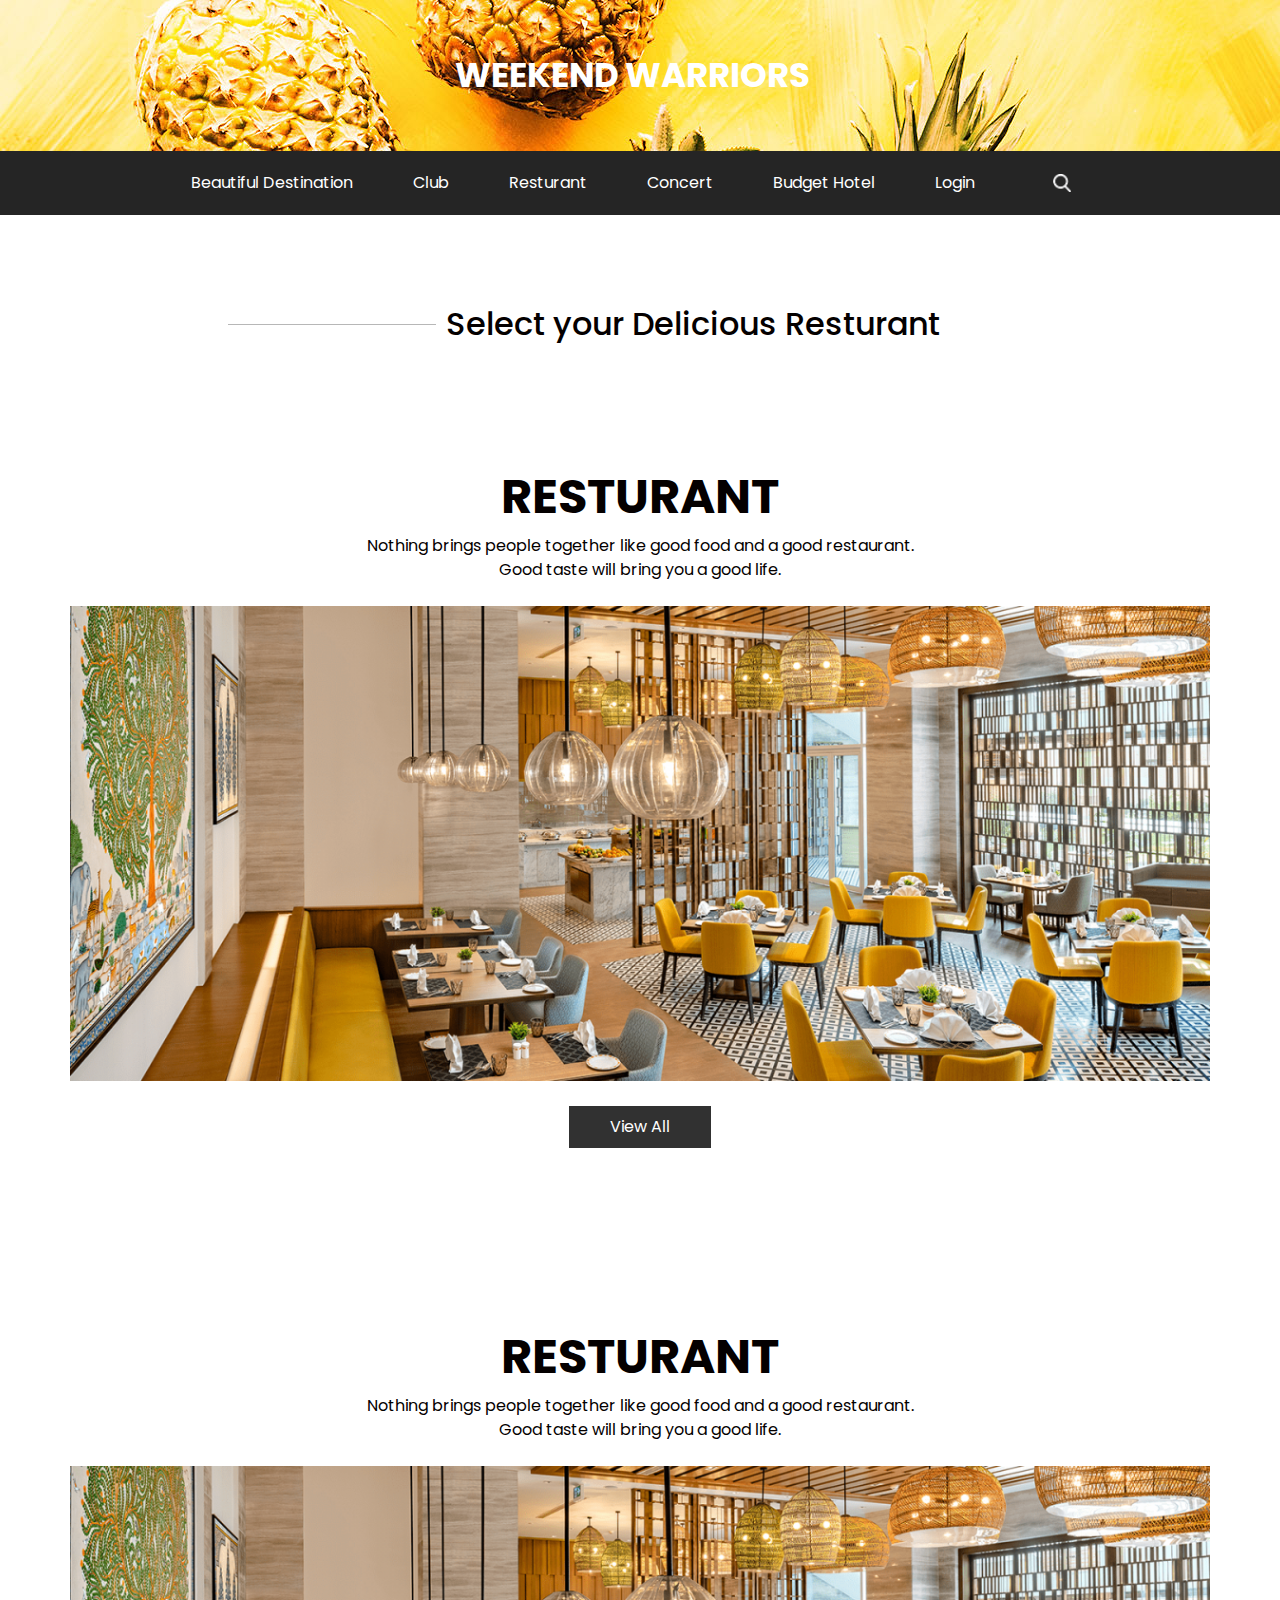
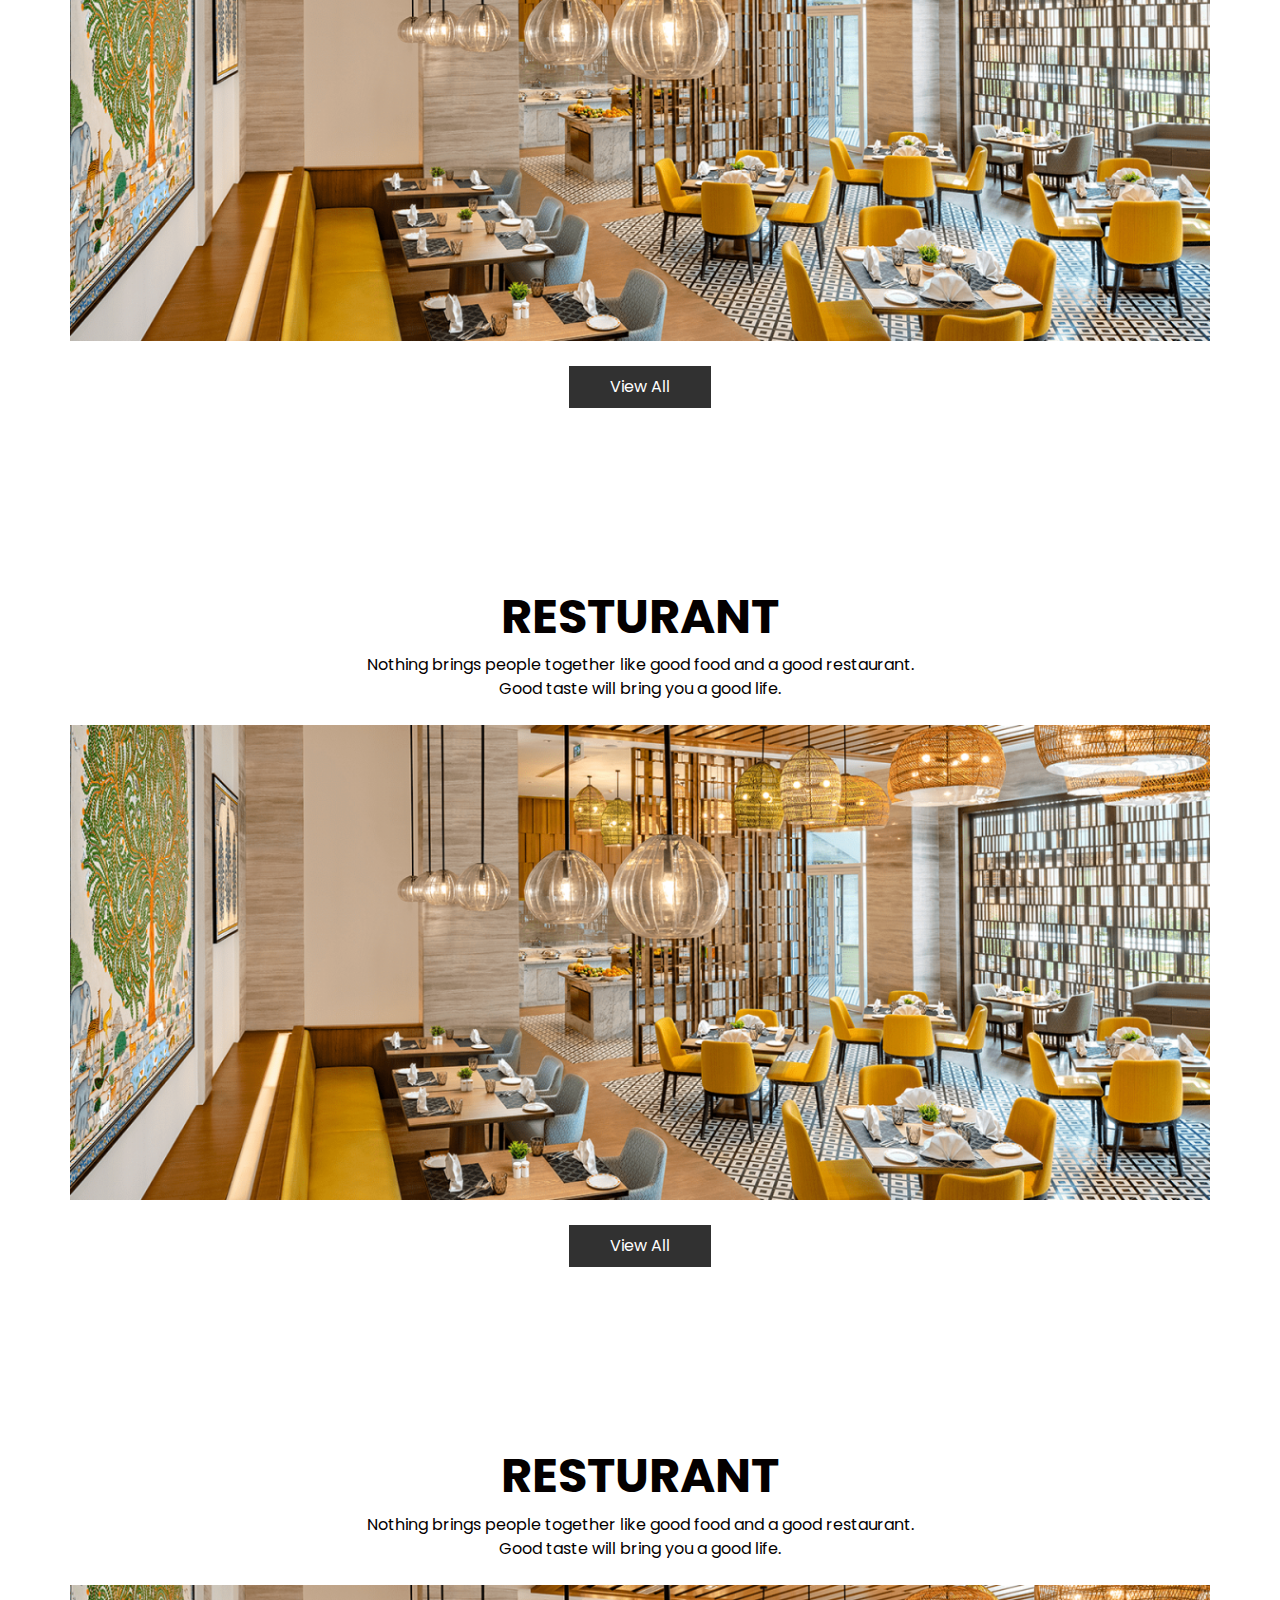
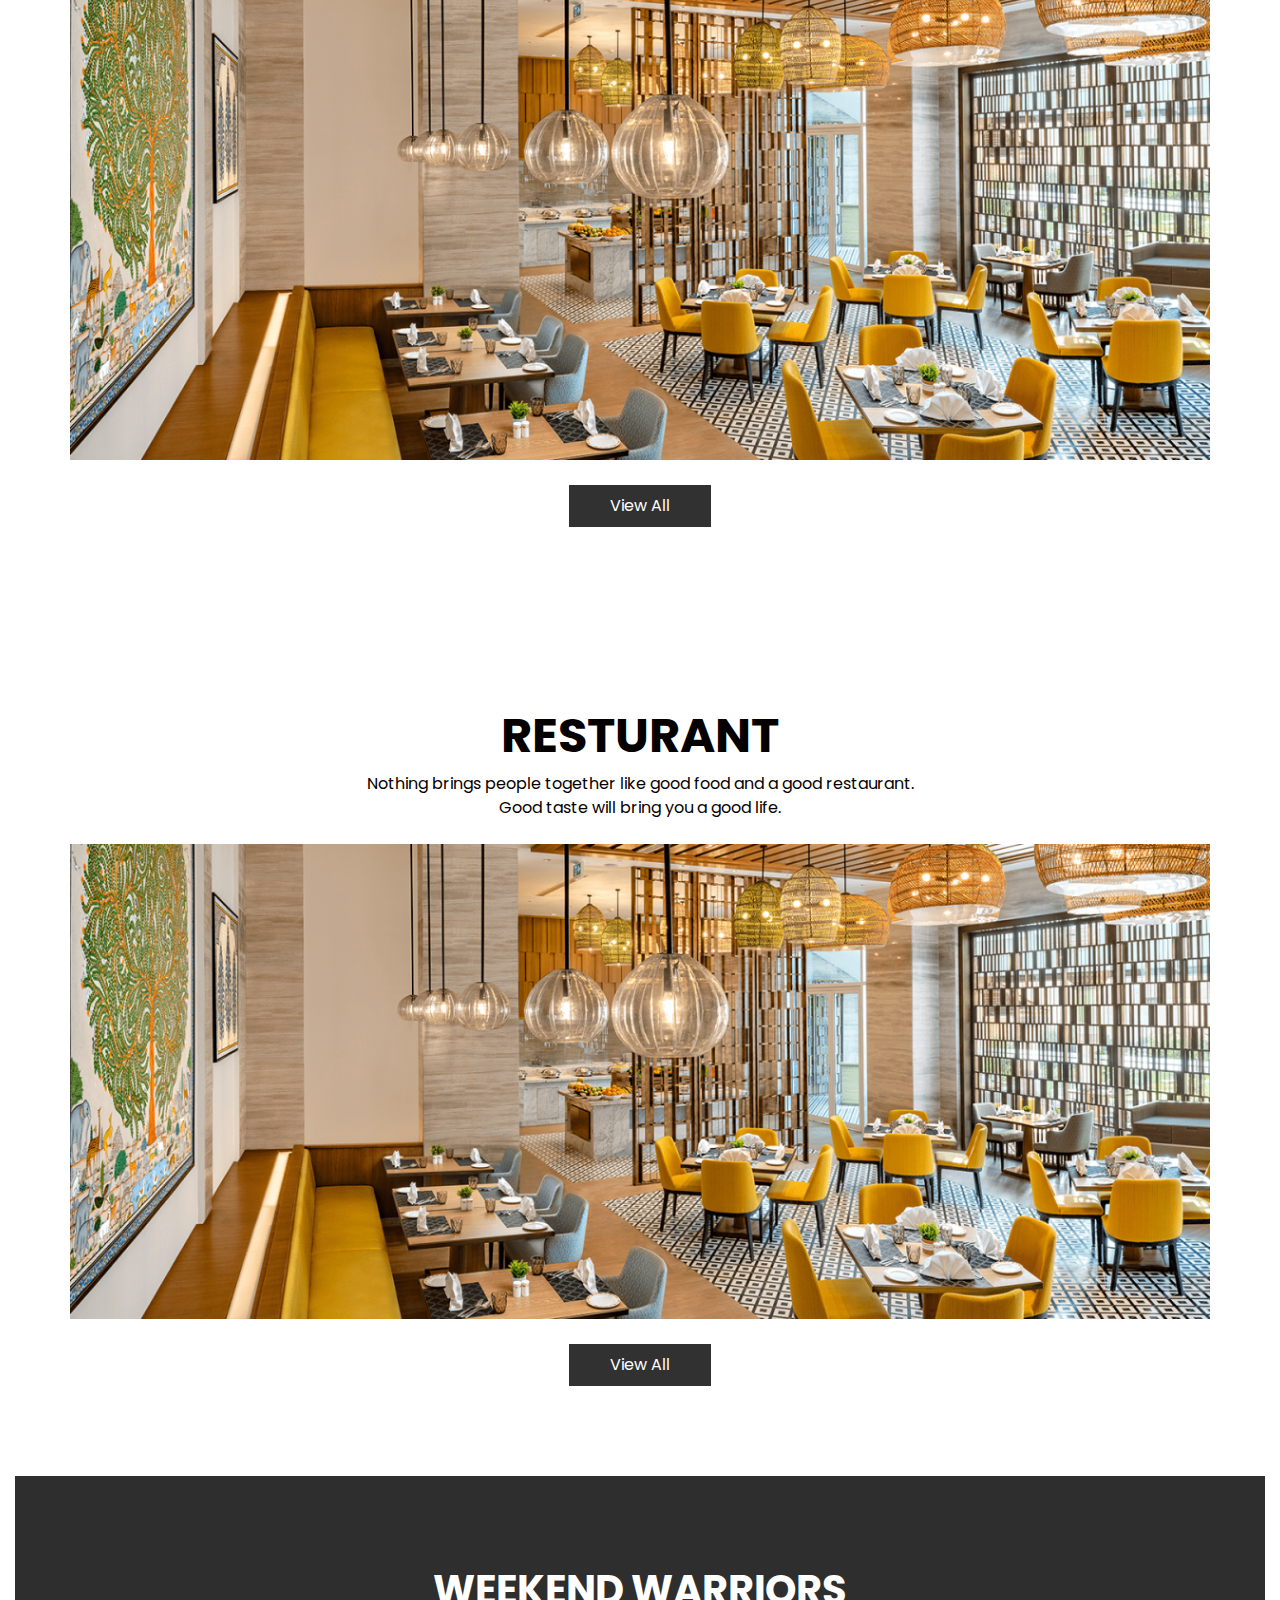
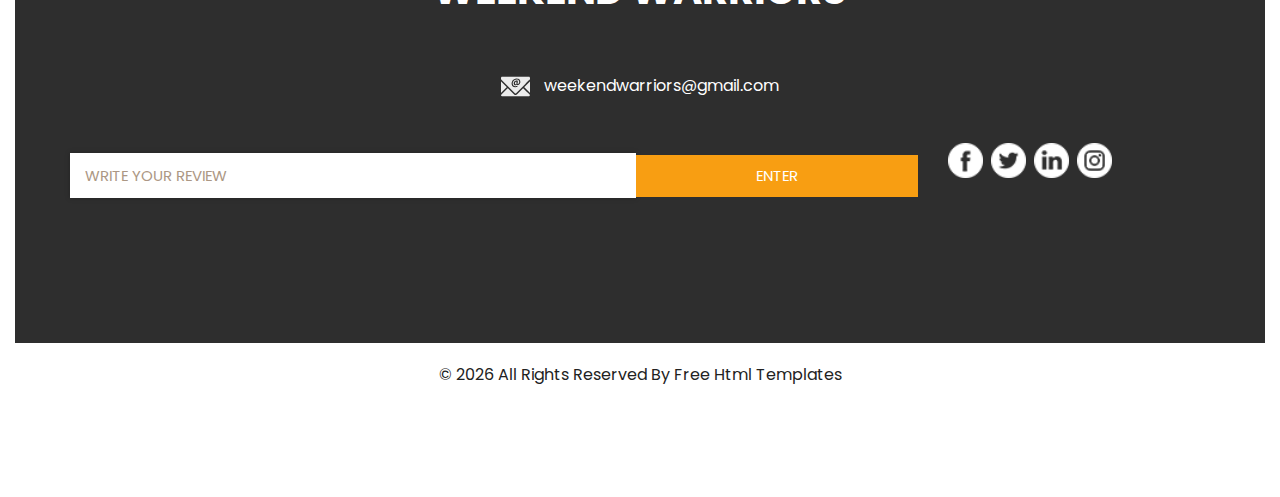
<file: Weekend-Warrior/resturant.html>
<!DOCTYPE html>
<html>

<head>
  <!-- Basic -->
  <meta charset="utf-8" />
  <meta http-equiv="X-UA-Compatible" content="IE=edge" />
  <!-- Mobile Metas -->
  <meta name="viewport" content="width=device-width, initial-scale=1, shrink-to-fit=no" />
  <!-- Site Metas -->
  <meta name="keywords" content="" />
  <meta name="description" content="" />
  <meta name="author" content="" />

  <title>Resturant</title>

  <!-- slider stylesheet -->
  <link rel="stylesheet" type="text/css" href="https://cdnjs.cloudflare.com/ajax/libs/OwlCarousel2/2.1.3/assets/owl.carousel.min.css" />

  <!-- bootstrap core css -->
  <link rel="stylesheet" type="text/css" href="css/bootstrap.css" />

  <!-- fonts style -->
  <link href="https://fonts.googleapis.com/css?family=Baloo+Chettan|Dosis:400,600,700|Poppins:400,600,700&display=swap" rel="stylesheet" />
  <!-- Custom styles for this template -->
  <link href="css/style.css" rel="stylesheet" />
  <!-- responsive style -->
  <link href="css/responsive.css" rel="stylesheet" />
</head>

<body class="sub_page">
  <div class="hero_area">
    <!-- header section strats -->
    <div class="brand_box">
      <a class="navbar-brand" href="index.html">
        <span>
         Weekend Warriors
        </span>
      </a>
    </div>
    <!-- end header section -->
  </div>

  <!-- nav section -->

  <section class="nav_section">
    <div class="container">
      <div class="custom_nav2">
        <nav class="navbar navbar-expand custom_nav-container ">
          <button class="navbar-toggler" type="button" data-toggle="collapse" data-target="#navbarSupportedContent" aria-controls="navbarSupportedContent" aria-expanded="false" aria-label="Toggle navigation">
            <span class="navbar-toggler-icon"></span>
          </button>

          <div class="collapse navbar-collapse" id="navbarSupportedContent">
            <div class="d-flex  flex-column flex-lg-row align-items-center">
              <ul class="navbar-nav  ">
                <li class="nav-item ">
                  <a class="nav-link" href="index.html"> Beautiful Destination </a>
                </li>
                <li class="nav-item">
                  <a class="nav-link" href="club.html"> Club </a>
                </li>
                <li class="nav-item">
                  <a class="nav-link" href="resturant.html"> Resturant  </a>
                </li>
                <li class="nav-item">
                  <a class="nav-link" href="concert.html">Concert</a>
                </li>
                <li class="nav-item">
                  <a class="nav-link" href="budgethotel.html">Budget Hotel</a>
                </li>
                <li class="nav-item">
                  <a class="nav-link" href="#">Login</a>
                </li>
              </ul>
              <form class="form-inline my-2 my-lg-0 ml-0 ml-lg-4 mb-3 mb-lg-0">
                <button class="btn  my-2 my-sm-0 nav_search-btn" type="submit"></button>
              </form>
            </div>
          </div>
        </nav>
      </div>
    </div>
  </section>

  <!-- end nav section -->

<!-- start Resturant  -->
<section class="contact_section layout_padding">
  <div class="container-fluid">
    <div class="row">
      <div class="offset-lg-2 col-md-10 offset-md-1">
        <div class="heading_container">
          <hr>
          <h2>
            Select your Delicious Resturant
          </h2>
        </div>
      </div>
    </div>

    <!-- end Resturant -->

  <!-- 1 start resturant section -->

  <section class="shop_section layout_padding">
    <div class="container">
      <div class="box">
        <div class="detail-box">
          <h2>
            Resturant
          </h2>
          <p>
            Nothing brings people together like good food and a good restaurant.
          </p>
          <p>Good taste will bring you a good life.</p>
        </div>
        <br>
        <div class="img-box">
          <img src="images/resturant4.png" alt="">
        </div>
        <div class="btn-box">
          <a href="">
            View All
          </a>
        </div>
      </div>
    </div>
  </section>

<!-- 1 end resturant section -->

 <!-- 2 start resturant section -->

 <section class="shop_section layout_padding">
  <div class="container">
    <div class="box">
      <div class="detail-box">
        <h2>
          Resturant
        </h2>
        <p>
          Nothing brings people together like good food and a good restaurant.
        </p>
        <p>Good taste will bring you a good life.</p>
      </div>
      <br>
      <div class="img-box">
        <img src="images/resturant4.png" alt="">
      </div>
      <div class="btn-box">
        <a href="">
          View All
        </a>
      </div>
    </div>
  </div>
</section>

<!-- 2 end resturant section -->

 <!-- 3 start resturant section -->

 <section class="shop_section layout_padding">
  <div class="container">
    <div class="box">
      <div class="detail-box">
        <h2>
          Resturant
        </h2>
        <p>
          Nothing brings people together like good food and a good restaurant.
        </p>
        <p>Good taste will bring you a good life.</p>
      </div>
      <br>
      <div class="img-box">
        <img src="images/resturant4.png" alt="">
      </div>
      <div class="btn-box">
        <a href="">
          View All
        </a>
      </div>
    </div>
  </div>
</section>

<!-- 3 end resturant section -->

 <!-- 4 start resturant section -->

 <section class="shop_section layout_padding">
  <div class="container">
    <div class="box">
      <div class="detail-box">
        <h2>
          Resturant
        </h2>
        <p>
          Nothing brings people together like good food and a good restaurant.
        </p>
        <p>Good taste will bring you a good life.</p>
      </div>
      <br>
      <div class="img-box">
        <img src="images/resturant4.png" alt="">
      </div>
      <div class="btn-box">
        <a href="">
          View All
        </a>
      </div>
    </div>
  </div>
</section>

<!-- 4 end resturant section -->

 <!-- 5 start resturant section -->

 <section class="shop_section layout_padding">
  <div class="container">
    <div class="box">
      <div class="detail-box">
        <h2>
          Resturant
        </h2>
        <p>
          Nothing brings people together like good food and a good restaurant.
        </p>
        <p>Good taste will bring you a good life.</p>
      </div>
      <br>
      <div class="img-box">
        <img src="images/resturant4.png" alt="">
      </div>
      <div class="btn-box">
        <a href="">
          View All
        </a>
      </div>
    </div>
  </div>
</section>

<!-- 5 end resturant section -->

 


  <!-- info section -->

  <section class="info_section layout_padding">
    <div class="container">
      <div class="info_logo">
        <h2>
          Weekend Warriors
        </h2>
      </div>
      <div class="info_contact">
        <div class="row">
          <div class="col-md-4">
            <!-- <a href="">
              <img src="images/location.png" alt=""> -->
              <span>
                
              </span>
            </a>
          </div>
          <!-- <div class="col-md-4">
            <a href="">
              <img src="images/call.png" alt="">
              <span>
                Call : +012334567890
              </span>
            </a>
          </div> -->
          <div class="col-md-4">
            <a href="">
              <img src="images/mail.png" alt="">
              <span>
                weekendwarriors@gmail.com
              </span>
            </a>
          </div>
        </div>
      </div>
      <div class="row">
        <div class="col-md-8 col-lg-9">
          <div class="info_form">
            <form action="">
              <input type="text" placeholder="Write your review">
              <button>
                Enter
              </button>
            </form>
          </div>
        </div>
        <div class="col-md-4 col-lg-3">
          <div class="info_social">
            <div>
              <a href="">
                <img src="images/facebook-logo-button.png" alt="">
              </a>
            </div>
            <div>
              <a href="">
                <img src="images/twitter-logo-button.png" alt="">
              </a>
            </div>
            <div>
              <a href="">
                <img src="images/linkedin.png" alt="">
              </a>
            </div>
            <div>
              <a href="">
                <img src="images/instagram.png" alt="">
              </a>
            </div>
          </div>
        </div>
      </div>

    </div>
  </section>

  <!-- end info section -->


  <!-- footer section -->
  <section class="container-fluid footer_section">
    <p>
      &copy; <span id="displayYear"></span> All Rights Reserved By
      <a href="https://html.design/">Free Html Templates</a>
    </p>
  </section>
  <!-- footer section -->


  <script type="text/javascript" src="js/jquery-3.4.1.min.js"></script>
  <script type="text/javascript" src="js/bootstrap.js"></script>
  <script type="text/javascript" src="js/custom.js"></script>

</body>

</html>
</file>
<file: Weekend-Warrior/css/style.css>
body {
  font-family: "Poppins", sans-serif;
  color: #040000;
  background-color: #ffffff;
}

.layout_padding {
  padding: 90px 0;
}

.layout_padding2 {
  padding: 45px 0;
}

.layout_padding2-top {
  padding-top: 45px;
}

.layout_padding2-bottom {
  padding-bottom: 45px;
}

.layout_padding-top {
  padding-top: 90px;
}

.layout_padding-bottom {
  padding-bottom: 90px;
}

/*header section*/
.sub_page .brand_box {
  position: relative;
  background-image: url(../images/slider-img.jpg);
  padding: 45px 0;
}

.sub_page .nav_section {
  margin-top: 0;
  background-color: #252525;
}

.brand_box {
  position: absolute;
  top: 0;
  left: 0;
  z-index: 9;
  width: 100%;
  display: -webkit-box;
  display: -ms-flexbox;
  display: flex;
  -webkit-box-pack: center;
      -ms-flex-pack: center;
          justify-content: center;
}

.brand_box .navbar-brand span {
  font-size: 34px;
  font-weight: bold;
  color: #ffffff;
  text-transform: uppercase;
}

a,
a:hover,
a:focus {
  text-decoration: none;
}

a:hover,
a:focus {
  color: initial;
}

.btn,
.btn:focus {
  outline: none !important;
  -webkit-box-shadow: none;
          box-shadow: none;
}

.custom_nav-container {
  z-index: 99999;
  padding: 15px 0;
}

.custom_nav-container .navbar-toggler {
  outline: none;
}

.custom_nav-container .navbar-toggler .navbar-toggler-icon {
  background-image: url(../images/menu.png);
  background-size: 42px;
}

.custom_nav-container .nav_search-btn {
  margin: auto;
}

/*end header section*/
/* slider section */
.slider_section div#carouselExampleControls {
  overflow: hidden;
}

.slider_section .img-box img {
  width: 100%;
}

.slider_section .carousel-control-prev,
.slider_section .carousel-control-next {
  width: 90px;
  height: 90px;
  background-color: #252525;
  opacity: 1;
  top: 50%;
  -webkit-transform: translateY(-50%);
          transform: translateY(-50%);
  background-repeat: no-repeat;
  background-size: 12px;
}

.slider_section .carousel-control-prev:hover,
.slider_section .carousel-control-next:hover {
  opacity: 0.9;
}

.slider_section .carousel-control-prev {
  border-radius: 0 100% 100% 0;
  background-image: url(../images/prev.png);
  left: -50px;
  background-position: 58px center;
}

.slider_section .carousel-control-next {
  border-radius: 100% 0 0 100%;
  background-image: url(../images/next.png);
  right: -45px;
  background-position: 20px center;
}

/* end slider section */
.nav_section {
  margin-top: -32px;
}

.nav_section .custom_nav2 .custom_nav-container {
  padding: 10px 0;
  background-color: #252525;
  border-radius: 5px;
}

.nav_section .custom_nav2 .custom_nav-container .navbar-nav .nav-item .nav-link {
  padding: 10px 30px;
  color: #ffffff;
  text-align: center;
  position: relative;
}

.nav_section .custom_nav2 #navbarSupportedContent {
  -webkit-box-pack: center;
      -ms-flex-pack: center;
          justify-content: center;
}

.nav_section .custom_nav-container .nav_search-btn {
  background-image: url(../images/search-icon.png);
  background-size: 18px;
  background-repeat: no-repeat;
  width: 35px;
  height: 35px;
  padding: 0;
  border: none;
  margin: 0 40px 0 15px;
  background-position: center;
}

.shop_section .box {
  display: -webkit-box;
  display: -ms-flexbox;
  display: flex;
  -webkit-box-orient: vertical;
  -webkit-box-direction: normal;
      -ms-flex-direction: column;
          flex-direction: column;
  -webkit-box-align: center;
      -ms-flex-align: center;
          align-items: center;
  text-align: center;
}

.shop_section .box .detail-box h2 {
  font-weight: bold;
  font-size: 3rem;
  text-transform: uppercase;
}

.shop_section .box .detail-box p {
  margin-bottom: 0;
}

.shop_section .box .img-box img {
  max-width: 100%;
}

.shop_section .box .btn-box {
  margin-top: 25px;
}

.shop_section .box .btn-box a {
  display: inline-block;
  padding: 8px 40px;
  background-color: #313131;
  border: 1px solid #313131;
  color: #ffffff;
}

.shop_section .box .btn-box a:hover {
  background-color: transparent;
  color: #313131;
}

.about_section .img-box {
  padding: 35px 0;
  background-color: #ececec;
}

.about_section .img-box img {
  width: 100%;
  -webkit-transform: translateX(45px);
          transform: translateX(45px);
}

.about_section .detail-box {
  text-align: center;
  padding: 35px 45px;
}

.about_section .detail-box .heading_container {
  display: -webkit-box;
  display: -ms-flexbox;
  display: flex;
  -webkit-box-orient: vertical;
  -webkit-box-direction: normal;
      -ms-flex-direction: column;
          flex-direction: column;
  -webkit-box-align: center;
      -ms-flex-align: center;
          align-items: center;
}

.about_section .detail-box .heading_container hr {
  width: 20px;
  height:45px;
  margin: 0;
  border: none;
  background-color: #b7b7b7;
  margin-bottom: 10px;
}

.about_section .detail-box p {
  margin-top: 10px;
}

.about_section .detail-box a {
  display: inline-block;
  padding: 40px 40px;
  background-color: #313131;
  border: 1px solid #313131;
  color: #ffffff;
  margin-top: 10px;
}

.about_section .detail-box a:hover {
  background-color: transparent;
  color: #313131;
}

.fruit_section .heading_container {
  display: -webkit-box;
  display: -ms-flexbox;
  display: flex;
  -webkit-box-align: center;
      -ms-flex-align: center;
          align-items: center;
  margin-bottom: 35px;
}

.fruit_section .heading_container hr {
  width: 20%;
  height: 1px;
  border: none;
  margin: 0;
  margin-right: 10px;
  background-color: #b7b7b7;
}

.fruit_section .heading_container h2 {
  margin: 0;
}

.fruit_section .fruit_container {
  display: -webkit-box;
  display: -ms-flexbox;
  display: flex;
  -ms-flex-wrap: wrap;
      flex-wrap: wrap;
  -webkit-box-pack: center;
      -ms-flex-pack: center;
          justify-content: center;
}

.fruit_section .fruit_container .box {
  -webkit-box-flex: 0;
      -ms-flex: 0 0 31.33%;
          flex: 0 0 31.33%;
  margin: 1%;
  position: relative;
  overflow: hidden;
}

.fruit_section .fruit_container .box img {
  width: 100%;
}

.fruit_section .fruit_container .box .link_box {
  position: absolute;
  left: 0;
  top: 100%;
  width: 100%;
  height: 100%;
  opacity: 0;
  background-color: #252525;
  color: #ffffff;
  display: -webkit-box;
  display: -ms-flexbox;
  display: flex;
  -webkit-box-orient: vertical;
  -webkit-box-direction: normal;
      -ms-flex-direction: column;
          flex-direction: column;
  -webkit-box-align: center;
      -ms-flex-align: center;
          align-items: center;
  -webkit-box-pack: center;
      -ms-flex-pack: center;
          justify-content: center;
  -webkit-transition: all 0.3s;
  transition: all 0.3s;
}

.fruit_section .fruit_container .box .link_box h5 {
  text-transform: uppercase;
  margin-bottom: 25px;
}

.fruit_section .fruit_container .box .link_box a {
  display: inline-block;
  padding: 7px 35px;
  border: 1px solid #ffffff;
  color: #ffffff;
  font-size: 15px;
}

.fruit_section .fruit_container .box .link_box a:hover {
  background-color: #ffffff;
  color: #000000;
}

.fruit_section .fruit_container .box:hover .link_box {
  top: 0;
  opacity: 0.9;
}

.client_section .heading_container {
  display: -webkit-box;
  display: -ms-flexbox;
  display: flex;
  -webkit-box-align: center;
      -ms-flex-align: center;
          align-items: center;
  -webkit-box-pack: center;
      -ms-flex-pack: center;
          justify-content: center;
}

.client_section .heading_container hr {
  width: 20%;
  height: 1px;
  border: none;
  margin: 0;
  margin-left: 10px;
  background-color: #b7b7b7;
}

.client_section .client_container {
  display: -webkit-box;
  display: -ms-flexbox;
  display: flex;
  -webkit-box-orient: vertical;
  -webkit-box-direction: normal;
      -ms-flex-direction: column;
          flex-direction: column;
  -webkit-box-align: center;
      -ms-flex-align: center;
          align-items: center;
  text-align: center;
  width: 85%;
  margin: auto;
}

.client_section .client_container .img-box {
  width: 175px;
  border-radius: 100%;
}

.client_section .client_container .img-box img {
  width: 100%;
}

.client_section .client_container .detail-box {
  margin-top: 25px;
}

.client_section .client_container .detail-box h5 {
  color: #1d1b28;
  margin-bottom: 15px;
}

.client_section .client_container .detail-box p {
  color: #1d1b28;
  margin: 20px;
}

.client_section .client_container .detail-box p img {
  width: 25px;
  margin: 3px 10px;
}

.client_section .client_container .detail-box img {
  width: 60px;
}

.client_section .carousel-control-prev,
.client_section .carousel-control-next {
  width: 50px;
  height: 50px;
  border-radius: 100%;
  background-color: #313131;
  opacity: 1;
  top: 28%;
  background-repeat: no-repeat;
  background-position: center;
  background-size: 10px;
}

.client_section .carousel-control-prev:hover,
.client_section .carousel-control-next:hover {
  background-color: #000000;
}

.client_section .carousel-control-prev {
  background-image: url(../images/prev.png);
  left: 15%;
}

.client_section .carousel-control-next {
  background-image: url(../images/next.png);
  right: 15%;
}

/* contact section */
.contact_section {
  position: relative;
}

.contact_section .heading_container {
  display: -webkit-box;
  display: -ms-flexbox;
  display: flex;
  -webkit-box-align: center;
      -ms-flex-align: center;
          align-items: center;
  margin-bottom: 35px;
}

.contact_section .heading_container hr {
  width: 20%;
  height: 1px;
  border: none;
  margin: 0;
  margin-right: 10px;
  background-color: #b7b7b7;
}

.contact_section .heading_container h2 {
  margin: 0;
}

.contact_section input::-webkit-input-placeholder {
  color: #000;
}

.contact_section input:-ms-input-placeholder {
  color: #000;
}

.contact_section input::-ms-input-placeholder {
  color: #000;
}

.contact_section input::placeholder {
  color: #000;
}

.contact_section input {
  border: none;
  outline: none;
  height: 45px;
  width: 100%;
  margin: 10px 0;
  -webkit-box-shadow: 0 0 5px 0 rgba(0, 0, 0, 0.25);
          box-shadow: 0 0 5px 0 rgba(0, 0, 0, 0.25);
  padding-left: 15px;
}

.contact_section input::-webkit-input-placeholder {
  color: #ac9784;
  text-transform: uppercase;
  font-size: 15px;
}

.contact_section input:-ms-input-placeholder {
  color: #ac9784;
  text-transform: uppercase;
  font-size: 15px;
}

.contact_section input::-ms-input-placeholder {
  color: #ac9784;
  text-transform: uppercase;
  font-size: 15px;
}

.contact_section input::placeholder {
  color: #ac9784;
  text-transform: uppercase;
  font-size: 15px;
}

.contact_section input.message_input {
  height: 100px;
}

.contact_form-container {
  padding: 15px 15px 15px 0;
}

.contact_form-container button {
  border: none;
  background-color: #fd9e2e;
  color: #fff;
  padding: 10px 55px;
  font-size: 15px;
  text-transform: uppercase;
  margin-top: 35px;
}

.map_container {
  height: 350px;
}

.map_container .map-responsive {
  height: 100%;
}

/* contact section */
/* info section */
.info_section {
  background-color: #2e2e2e;
  color: #ffffff;
}

.info_section h6 {
  font-weight: bold;
}

.info_section .info_logo h2 {
  font-size: 2.5rem;
  text-align: center;
  text-transform: uppercase;
  font-weight: bold;
}

.info_section .info_contact {
  margin-top: 60px;
  margin-bottom: 45px;
}

.info_section .info_contact .col-md-4 {
  display: -webkit-box;
  display: -ms-flexbox;
  display: flex;
  -webkit-box-pack: center;
      -ms-flex-pack: center;
          justify-content: center;
}

.info_section .info_contact a {
  color: #ffffff;
}

.info_section .info_contact img {
  max-width: 100%;
  margin-right: 10px;
}

.info_section .info_form {
  margin: 0 auto;
  margin-bottom: 45px;
}

.info_section .info_form h4 {
  text-transform: uppercase;
  text-align: center;
  margin-bottom: 20px;
}

.info_section .info_form form {
  display: -webkit-box;
  display: -ms-flexbox;
  display: flex;
  -webkit-box-align: center;
      -ms-flex-align: center;
          align-items: center;
}

.info_section .info_form form input {
  background-color: #ffffff;
  border: none;
  -webkit-box-flex: 2.5;
      -ms-flex: 2.5;
          flex: 2.5;
  outline: none;
  color: #000000;
  min-height: 42.4px;
  padding-left: 15px;
}

.info_section .info_form form input ::-webkit-input-placeholder {
  color: #ffffff;
  opacity: 0.2;
}

.info_section .info_form form input :-ms-input-placeholder {
  color: #ffffff;
  opacity: 0.2;
}

.info_section .info_form form input ::-ms-input-placeholder {
  color: #ffffff;
  opacity: 0.2;
}

.info_section .info_form form input ::placeholder {
  color: #ffffff;
  opacity: 0.2;
}

.info_section .info_form form button {
  -webkit-box-flex: 1;
      -ms-flex: 1;
          flex: 1;
  display: inline-block;
  padding: 9px 30px;
  background-color: #f89e12;
  border: 1px solid #f89e12;
  color: #ffffff;
  font-size: 15px;
  text-transform: uppercase;
}

.info_section .info_form form button:hover {
  background-color: transparent;
  color: #f89e12;
}

.info_section .box {
  display: -webkit-box;
  display: -ms-flexbox;
  display: flex;
}

.info_section .info_social {
  display: -webkit-box;
  display: -ms-flexbox;
  display: flex;
}

.info_section .info_social img {
  width: 35px;
  margin-right: 8px;
}

/* end info section */
/* footer section*/
.footer_section {
  background-color: #ffffff;
  padding: 20px 15px;
}

.footer_section p {
  margin: 0;
  text-align: center;
  color: #222222;
}

.footer_section a {
  color: #222222;
}


/* .img-box{
  width: 300px;
  height: 300px;
  overflow: hidden;
  margin: 0 auto;
}

.img-box{
  transform: scale(1.5);
} */
/* end footer section*/
/*# sourceMappingURL=style.css.map */
</file>
<file: Weekend-Warrior/css/responsive.css>
@media (max-width: 1400px) {}

@media (max-width: 1120px) {}

@media (max-width: 992px) {

    .custom_nav2 .navbar-nav {
        flex-wrap: wrap;
    }

    .custom_nav2 .nav-item {
        flex-basis: 33.333%;
    }

    .nav_section .custom_nav-container .nav_search-btn {
        margin: auto;
    }

    .about_section .detail-box .heading_container hr {
        height: 75px;
    }

    .about_section .detail-box {
        padding-right: 0;
    }
}

@media (max-width: 768px) {

    .slider_section .carousel-control-prev,
    .slider_section .carousel-control-next {
        display: none;
    }



    .about_section .detail-box .heading_container hr {
        height: 145px;
    }

    .about_section .img-box {
        padding: 0 25px;
    }

    .about_section .img-box img {
        transform: translateY(45px);
    }

    .about_section .detail-box {
        padding: 0;
        margin-top: 75px;
    }

    .fruit_section .fruit_container .box {
        flex: 0 0 47%;
        margin: 1.5%;
    }

    .client_section .client_container {
        width: 100%;
    }

    .contact_form-container {
        margin-bottom: 35px;
    }

    .contact_form-container {
        padding: 0;
    }

    .info_section .info_contact .col-md-4 {
        display: flex;
        flex-direction: column;
        align-items: center;
        margin-bottom: 20px;
        text-align: center;
    }


    .info_section .info_social {
        justify-content: center;
    }
}

@media (max-width: 576px) {
    .custom_nav2 .nav-item {
        flex-basis: 50%;
    }

    .fruit_section .fruit_container .box {
        flex: 0 0 97%;
        margin: 3% 1.5%;
    }

    .info_section .info_form form {
        flex-direction: column;
        align-items: center;
    }

    .info_section .info_form form input {
        width: 100%;
    }

    .info_section .info_form form button {
        margin-top: 15px;
    }
}


@media (max-width: 480px) {
    .custom_nav2 .nav-item {
        flex-basis: 100%;
    }

    .client_section .carousel-control-prev,
    .client_section .carousel-control-next {
        display: none;
    }
}

@media (max-width: 400px) {}

@media (max-width: 360px) {}

@media (min-width: 1200px) {
    .container {
        max-width: 1170px;
    }

}
</file>
